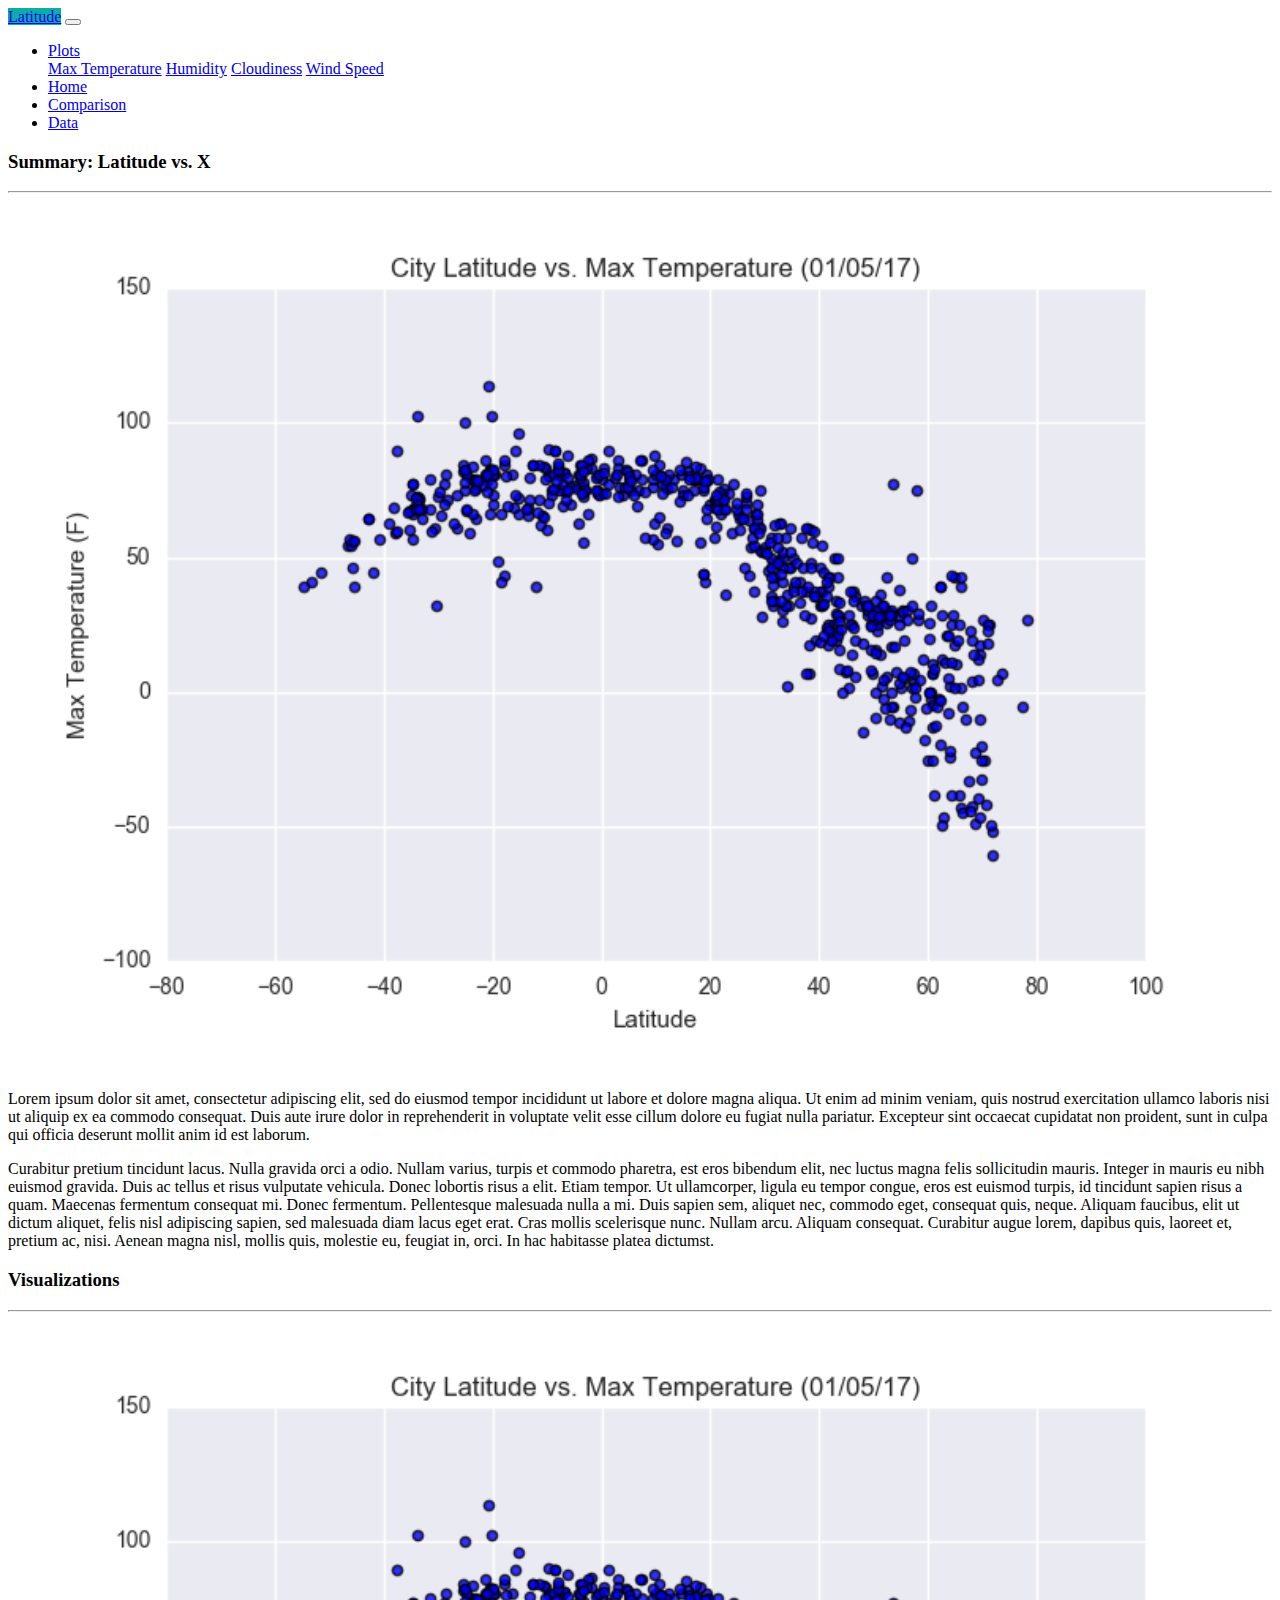
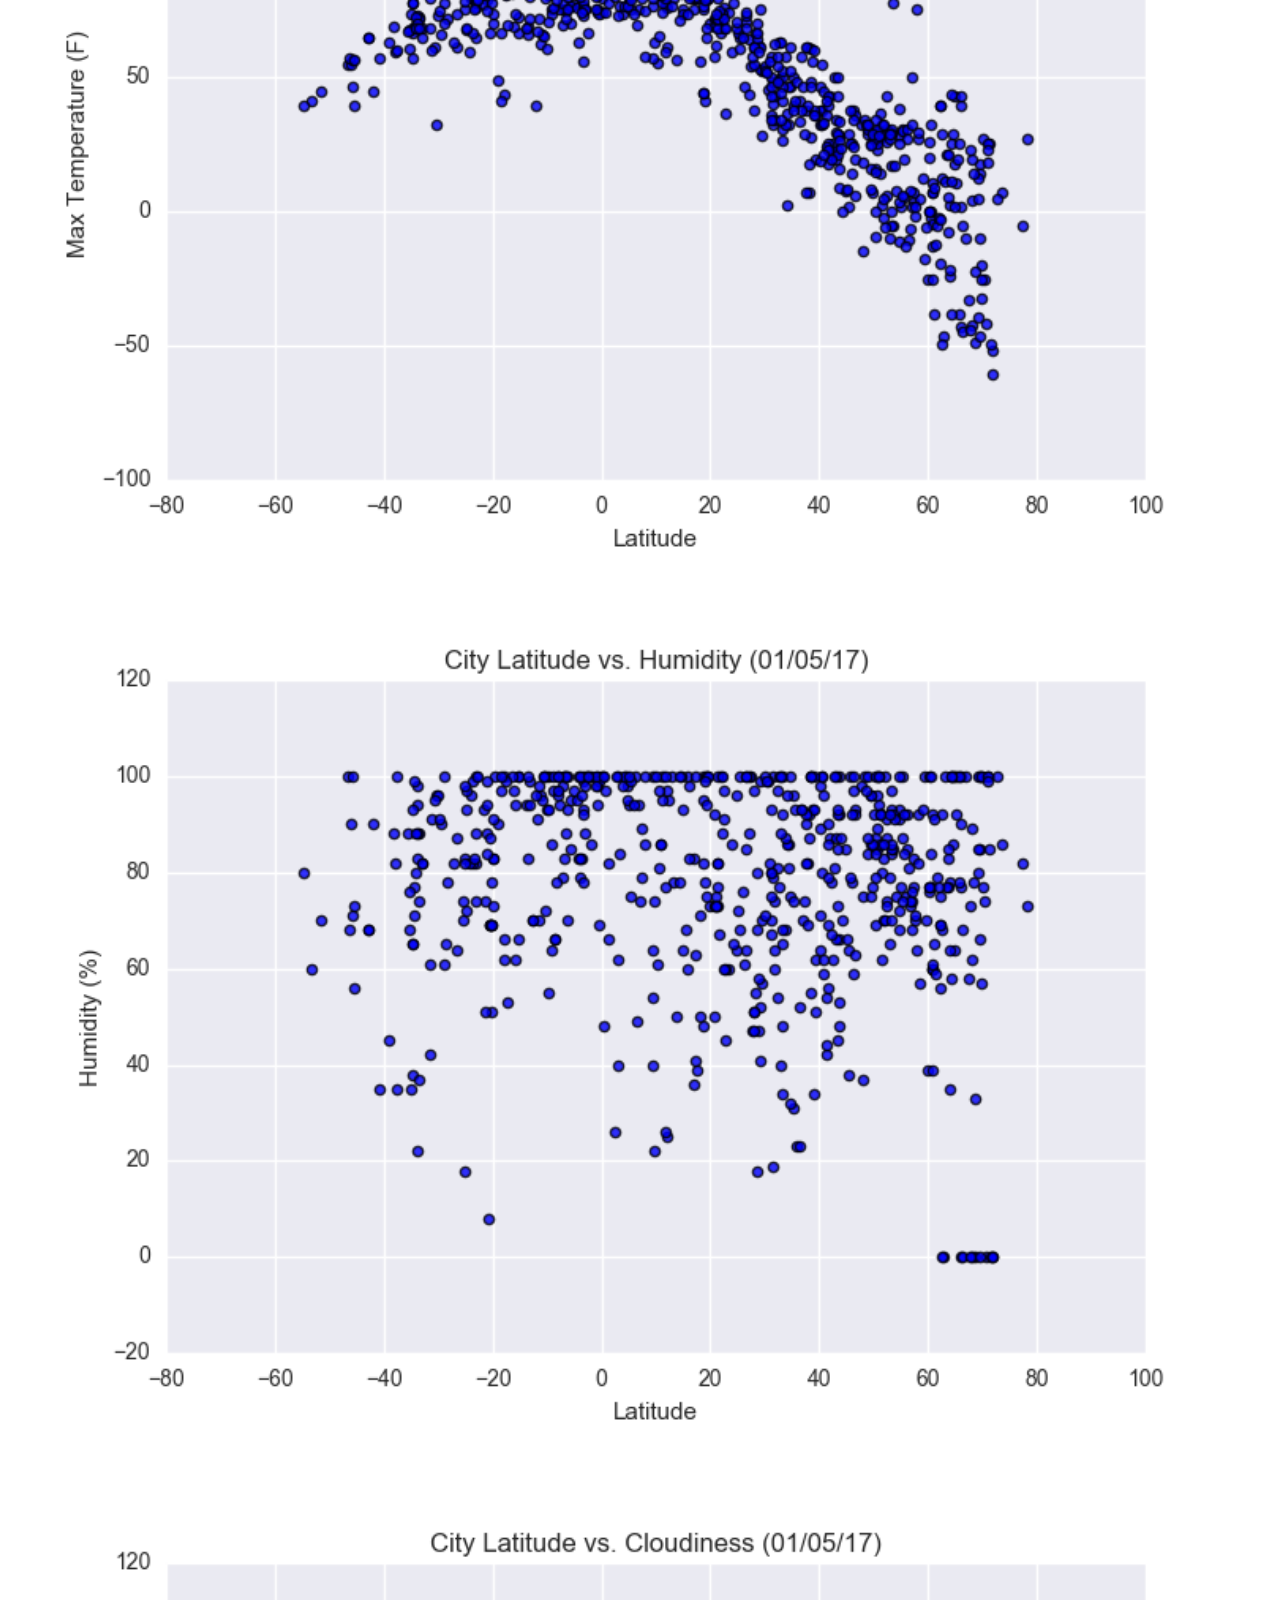
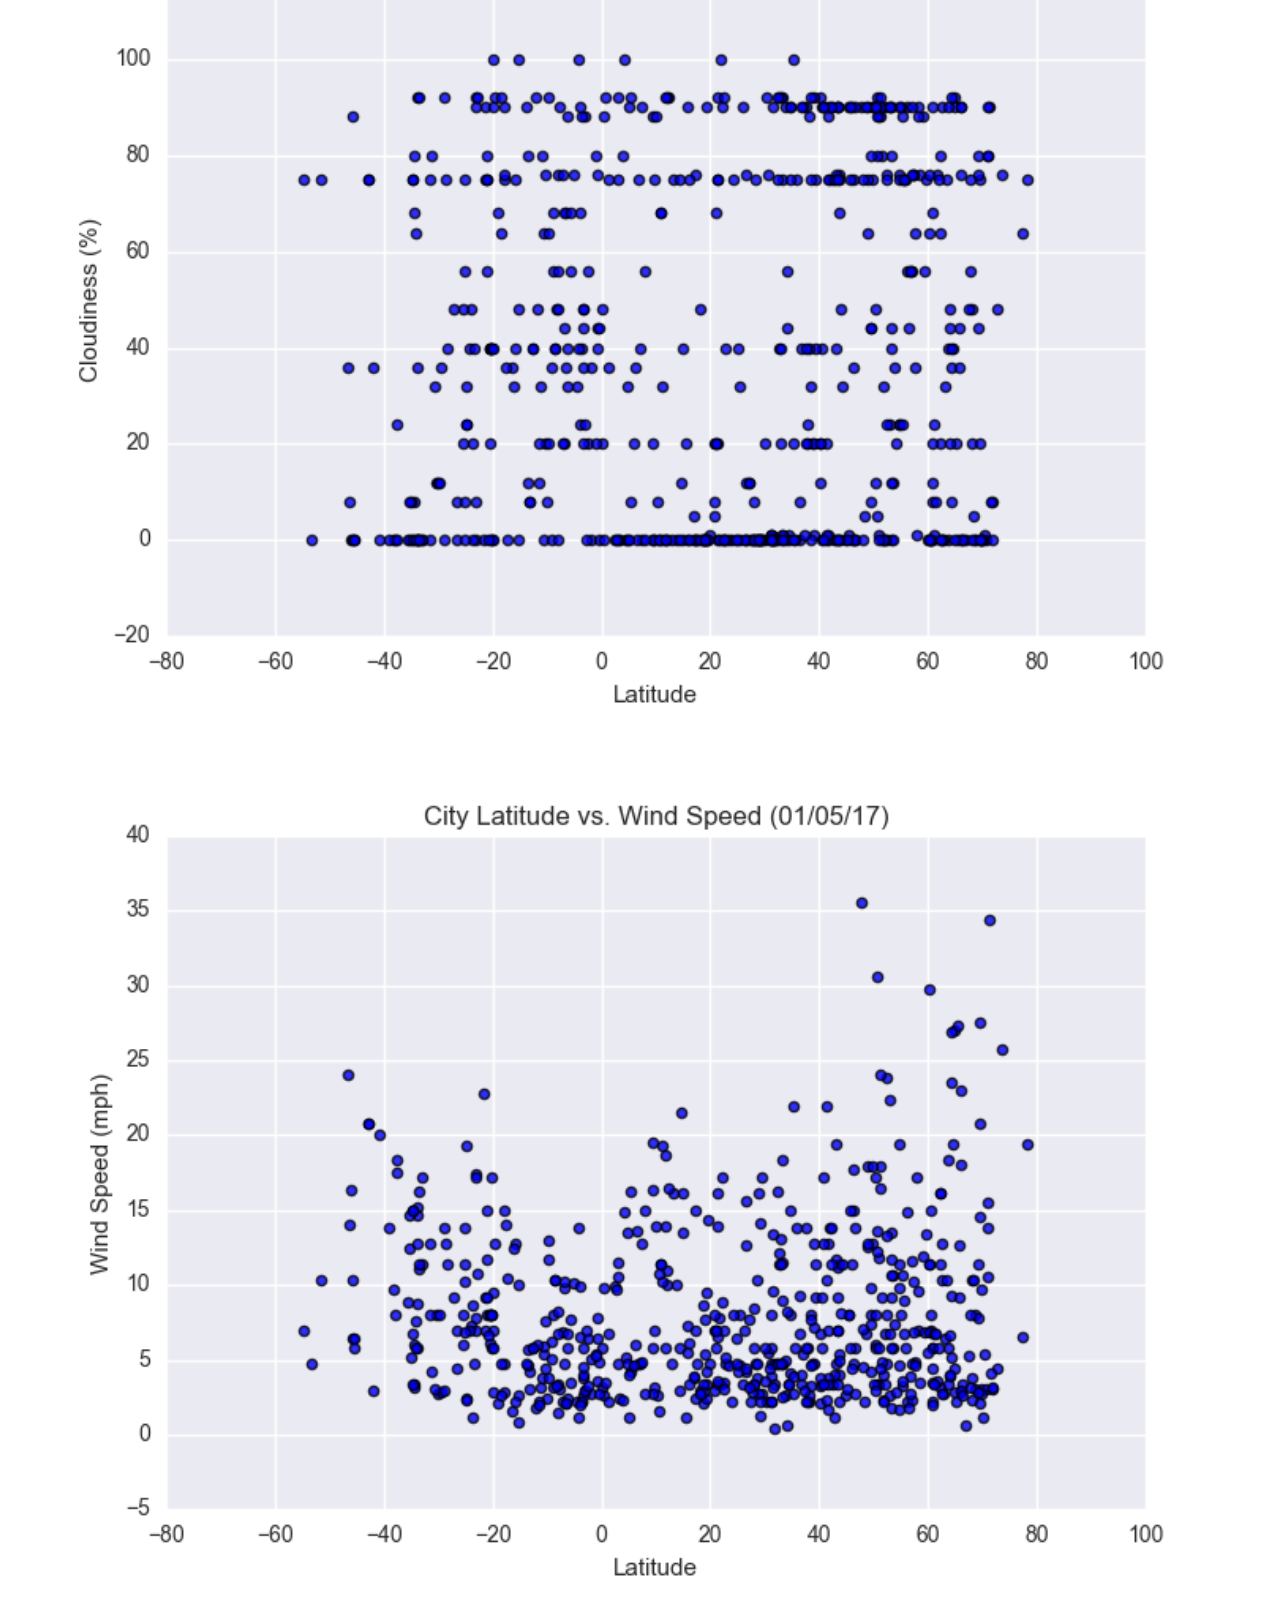
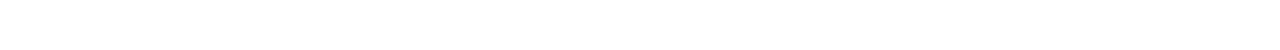
<file: index.html>
<!DOCTYPE html>

<html>
  <head>
      <title> Web Design Challenge</title>
    <link rel='stylesheet' href="style.css"></link>
    <link rel="stylesheet" href="https://stackpath.bootstrapcdn.com/bootstrap/4.5.0/css/bootstrap.min.css" integrity="sha384-9aIt2nRpC12Uk9gS9baDl411NQApFmC26EwAOH8WgZl5MYYxFfc+NcPb1dKGj7Sk" crossorigin="anonymous">

</head>
<body>
    <div class="navigation">
    <nav class="navbar navbar-expand-lg navbar-light bg-light">
        <a class="navbar-brand" style="background-color: #0BADA6;" href="index.html">Latitude</a>
        <button class="navbar-toggler" type="button" data-toggle="collapse" data-target="#navbarNavDropdown" aria-controls="navbarNavDropdown" aria-expanded="false" aria-label="Toggle navigation">
          <span class="navbar-toggler-icon"></span>
        </button>
        <div class="collapse navbar-collapse" id="navbarNavDropdown">
          <ul class="navbar-nav ml-auto">
           <li class="nav-item dropdown">
              <a class="nav-link dropdown-toggle" href="#" id="navbarDropdownMenuLink" role="button" data-toggle="dropdown" aria-haspopup="true" aria-expanded="false">
                Plots
              </a>
              <div class="dropdown-menu" aria-labelledby="navbarDropdownMenuLink">
                <a class="dropdown-item" href="viz_1.html">Max Temperature</a>
                <a class="dropdown-item" href="viz_2.html">Humidity</a>
                <a class="dropdown-item" href="viz_3.html">Cloudiness</a>
                <a class="dropdown-item" href="viz_4.html">Wind Speed</a>
              </div>
              <li class="nav-item">
                <a class="nav-link" href="index.html">Home</a>
                    <li class="nav-item">
                        <a class="nav-link" href="comparison.html">Comparison</a>
                        </li>
                        <li class="nav-item">
                        <a class="nav-link" href="cities.html">Data</a>
            </li>
          </ul>
        </div>
      </nav>
    </div>
  <div class="container">
    <div class="row">
      <div class="col-lg-5 col-md-12">
        <!-- Left box  -->
        <div class="box">
          <h3 class="title">Summary: Latitude vs. X</h3>
          <hr>
          <img src="../Resources/assets/images/Fig1.png" class="vizualization rounded float-left" alt="Max Temperature Graph" height=300, width=300>
            <p>Lorem ipsum dolor sit amet, consectetur adipiscing elit, sed do eiusmod tempor incididunt ut labore et dolore magna aliqua. Ut enim ad minim veniam, quis nostrud exercitation ullamco laboris nisi ut aliquip ex ea commodo consequat. Duis aute irure dolor in reprehenderit in voluptate velit esse cillum dolore eu fugiat nulla pariatur. Excepteur sint occaecat cupidatat non proident, sunt in culpa qui officia deserunt mollit anim id est laborum.</p>
          <p>Curabitur pretium tincidunt lacus. Nulla gravida orci a odio. Nullam varius, turpis et commodo pharetra, est eros bibendum elit, nec luctus magna felis sollicitudin mauris. Integer in mauris eu nibh euismod gravida. Duis ac tellus et risus vulputate vehicula. Donec lobortis risus a elit. Etiam tempor. Ut ullamcorper, ligula eu tempor congue, eros est euismod turpis, id tincidunt sapien risus a quam. Maecenas fermentum consequat mi. Donec fermentum. Pellentesque malesuada nulla a mi. Duis sapien sem, aliquet nec, commodo eget, consequat quis, neque. Aliquam faucibus, elit ut dictum aliquet, felis nisl adipiscing sapien, sed malesuada diam lacus eget erat. Cras mollis scelerisque nunc. Nullam arcu. Aliquam consequat. Curabitur augue lorem, dapibus quis, laoreet et, pretium ac, nisi. Aenean magna nisl, mollis quis, molestie eu, feugiat in, orci. In hac habitasse platea dictumst.</p>
        </div>
      </div>
      <div class="col-lg-7 col-md-12">
        <!-- Right Box -->
        <div class="box">
          <h3 class="title">Visualizations</h3>
          <hr>



<div class="row" style="padding-bottom: 10px;">
            <div class="row" style="padding-bottom: 10px;">
              <div class="col-6">
                <a href="viz_1.html">
                  <img class="panel" src="../Resources/assets/images/Fig1.png" alt="Max Temperature Image" height=150, width=150>
                </a>
              </div>
              <div class="col-6">
                <a href="viz_2.html">
                  <img class="panel" src="../Resources/assets/images/Fig2.png" alt="Humidity Graph" height=150, width=150>
                </a>
              </div>
            </div>

            <div class="row" style="padding-bottom: 10px;">
              <div class="col-6">
                <a href="viz_3.html">
                  <img class="panel" src="../Resources/assets/images/Fig3.png" alt="Cloudiness Graph" height=150, width=150>
                </a>
              </div>
              <div class="col-6">
                <a href="viz_4.html">
                  <img class="panel" src="../Resources/assets/images/Fig4.png" alt="Wind Speed Graph" height=150, width=150>
                </a>
              </div>





<script src="https://code.jquery.com/jquery-3.5.1.slim.min.js" integrity="sha384-DfXdz2htPH0lsSSs5nCTpuj/zy4C+OGpamoFVy38MVBnE+IbbVYUew+OrCXaRkfj" crossorigin="anonymous"></script>
<script src="https://cdn.jsdelivr.net/npm/popper.js@1.16.0/dist/umd/popper.min.js" integrity="sha384-Q6E9RHvbIyZFJoft+2mJbHaEWldlvI9IOYy5n3zV9zzTtmI3UksdQRVvoxMfooAo" crossorigin="anonymous"></script>
<script src="https://stackpath.bootstrapcdn.com/bootstrap/4.5.0/js/bootstrap.min.js" integrity="sha384-OgVRvuATP1z7JjHLkuOU7Xw704+h835Lr+6QL9UvYjZE3Ipu6Tp75j7Bh/kR0JKI" crossorigin="anonymous"></script>

</body>
</html>
</file>
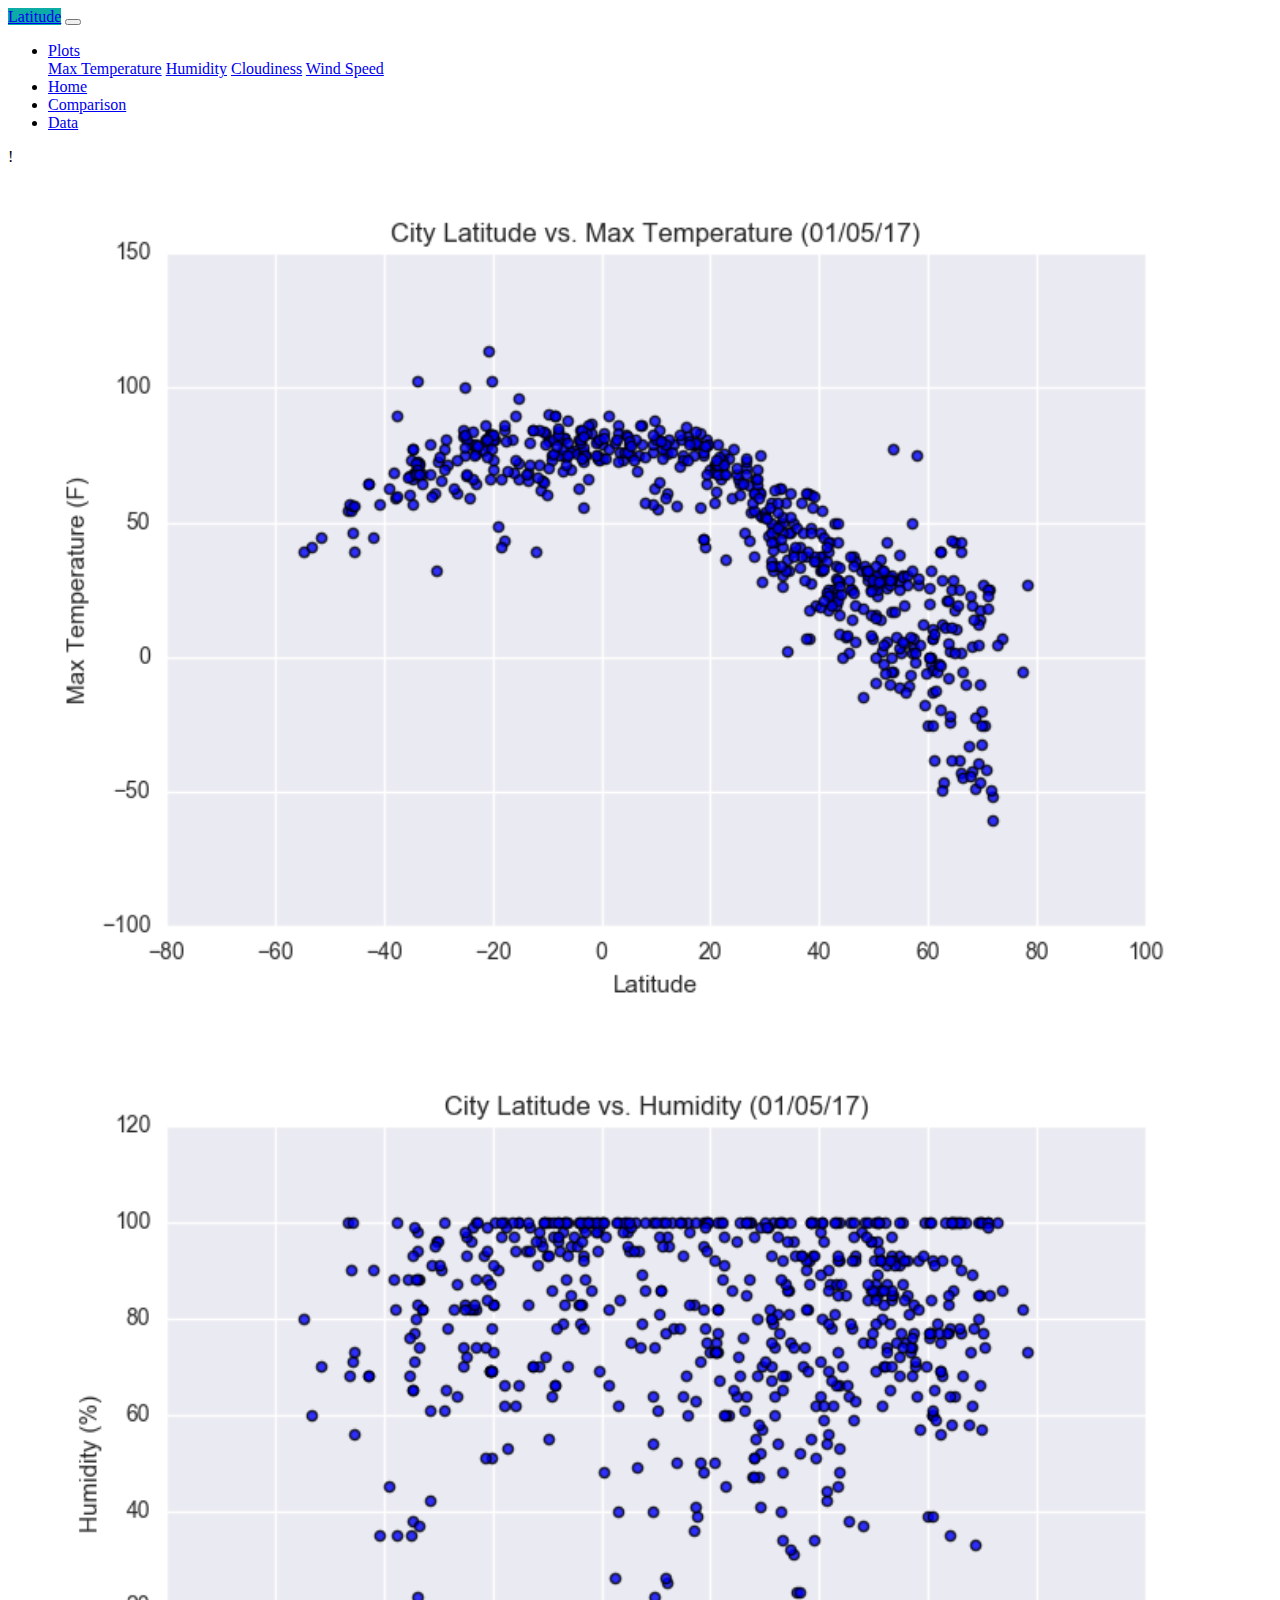
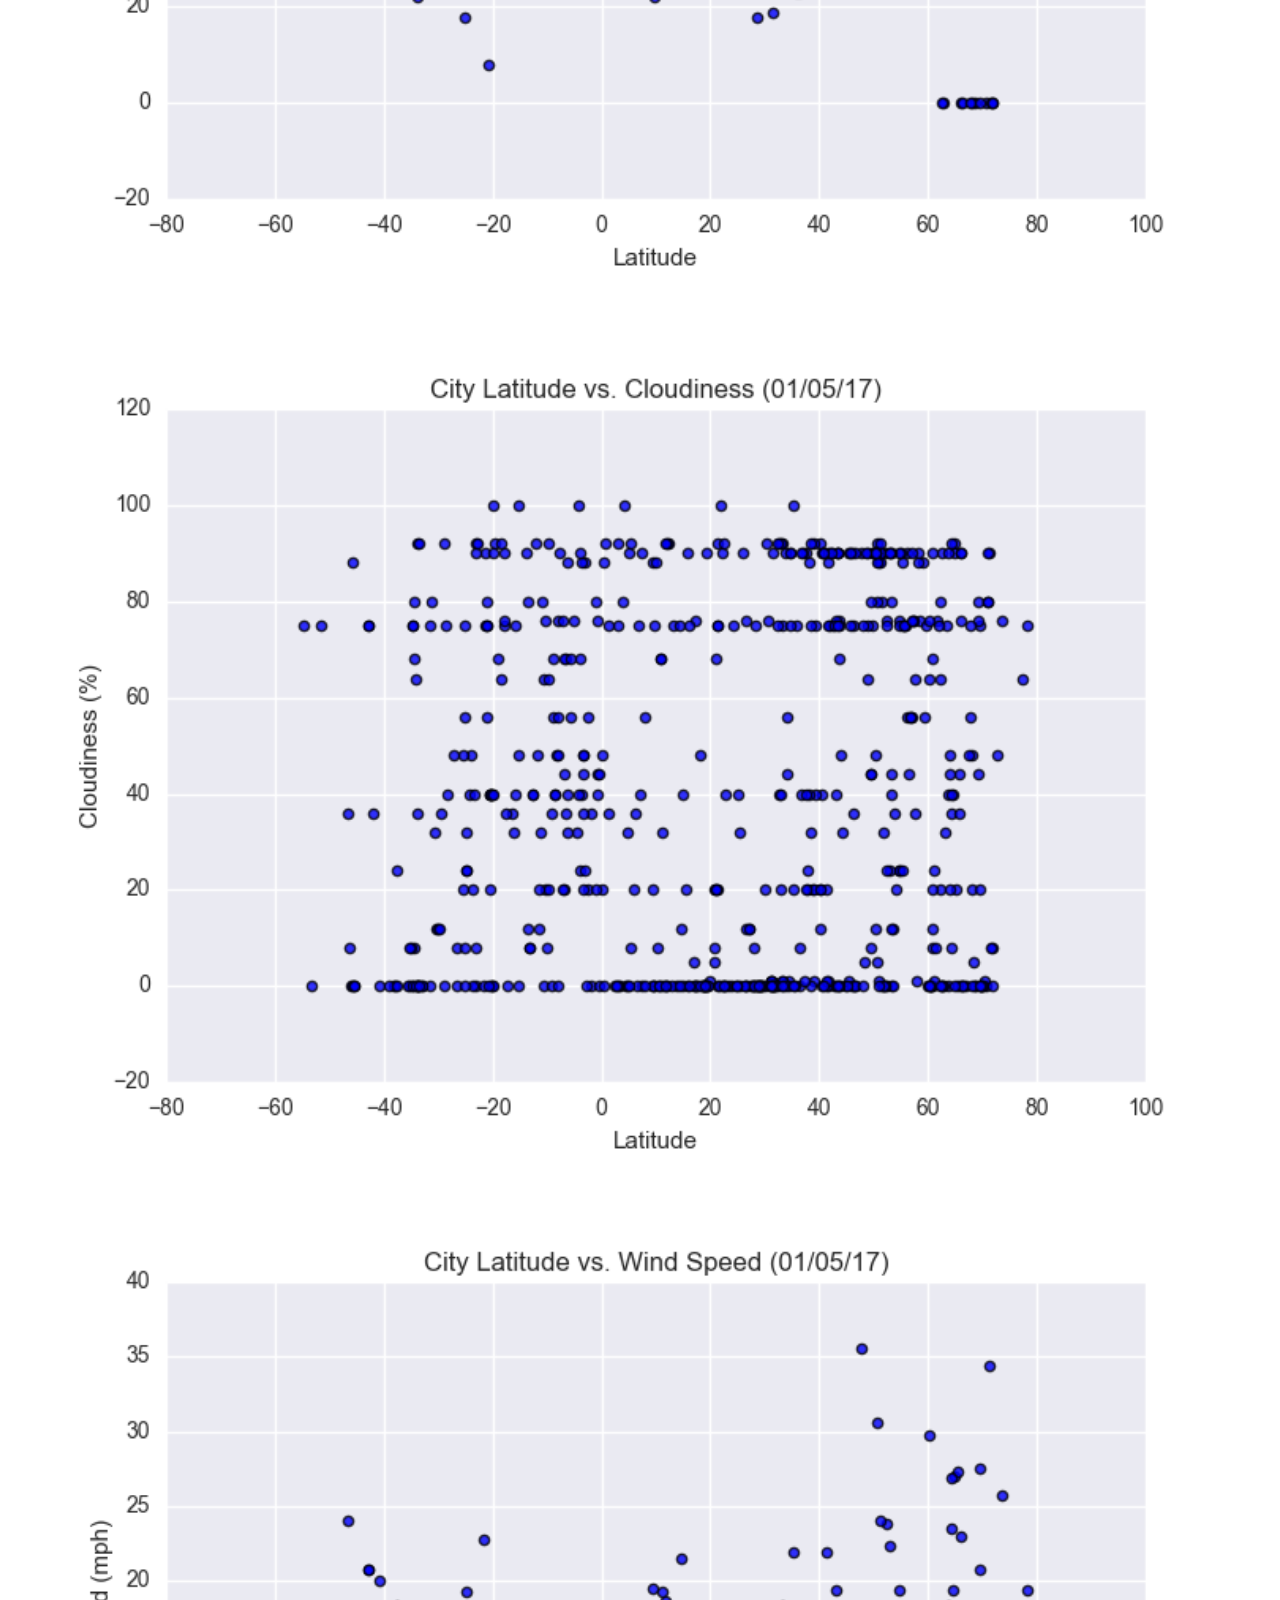
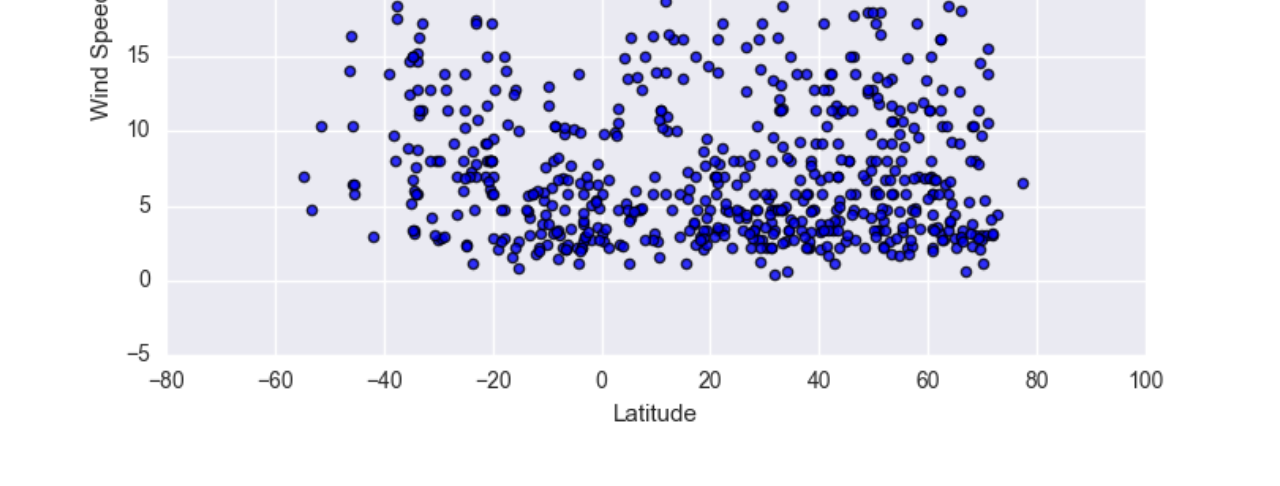
<file: comparison.html>
<!DOCTYPE html>

<html>
  <head>
      <title> Web Design Challenge</title>
    <link rel='stylesheet' href="style.css"></link>
    <link rel="stylesheet" href="https://stackpath.bootstrapcdn.com/bootstrap/4.5.0/css/bootstrap.min.css" integrity="sha384-9aIt2nRpC12Uk9gS9baDl411NQApFmC26EwAOH8WgZl5MYYxFfc+NcPb1dKGj7Sk" crossorigin="anonymous">

<!--Comparison page

-->
</head>
<body>
    <nav class="navbar navbar-expand-lg navbar-light bg-light">
        <a class="navbar-brand" style="background-color: #0BADA6;" href="index.html">Latitude</a>
        <button class="navbar-toggler" type="button" data-toggle="collapse" data-target="#navbarNavDropdown" aria-controls="navbarNavDropdown" aria-expanded="false" aria-label="Toggle navigation">
          <span class="navbar-toggler-icon"></span>
        </button>
        <div class="collapse navbar-collapse" id="navbarNavDropdown">
          <ul class="navbar-nav ml-auto">
           <li class="nav-item dropdown">
              <a class="nav-link dropdown-toggle" href="#" id="navbarDropdownMenuLink" role="button" data-toggle="dropdown" aria-haspopup="true" aria-expanded="false">
                Plots
              </a>
              <div class="dropdown-menu" aria-labelledby="navbarDropdownMenuLink">
                <a class="dropdown-item" href="viz_1.html">Max Temperature</a>
                <a class="dropdown-item" href="viz_2.html">Humidity</a>
                <a class="dropdown-item" href="viz_3.html">Cloudiness</a>
                <a class="dropdown-item" href="viz_4.html">Wind Speed</a>
              </div>
              <li class="nav-item">
                <a class="nav-link" href="index.html">Home</a>
                    <li class="nav-item">
                        <a class="nav-link" href="comparison.html">Comparison</a>
                        </li>
                        <li class="nav-item">
                        <a class="nav-link" href="cities.html">Data</a>
            </li>
          </ul>
        </div>
      </nav>

!

<div class="row" style="padding-bottom: 10px;">
  <div class="col-6">
    <a href="viz_1.html">
      <img class="panel" src="../Resources/assets/images/Fig1.png" alt="Max Temperature Image" height=150, width=150>
    </a>
  </div>
  <div class="col-6">
    <a href="viz_2.html">
      <img class="panel" src="../Resources/assets/images/Fig2.png" alt="Humidity Graph" height=150, width=150>
    </a>
  </div>
</div>

<div class="row" style="padding-bottom: 10px;">
  <div class="col-6">
    <a href="viz_3.html">
      <img class="panel" src="../Resources/assets/images/Fig3.png" alt="Cloudiness Graph" height=150, width=150>
    </a>
  </div>
  <div class="col-6">
    <a href="viz_4.html">
      <img class="panel" src="../Resources/assets/images/Fig4.png" alt="Wind Speed Graph" height=150, width=150>
    </a>
  </div>



<script src="https://code.jquery.com/jquery-3.5.1.slim.min.js" integrity="sha384-DfXdz2htPH0lsSSs5nCTpuj/zy4C+OGpamoFVy38MVBnE+IbbVYUew+OrCXaRkfj" crossorigin="anonymous"></script>
<script src="https://cdn.jsdelivr.net/npm/popper.js@1.16.0/dist/umd/popper.min.js" integrity="sha384-Q6E9RHvbIyZFJoft+2mJbHaEWldlvI9IOYy5n3zV9zzTtmI3UksdQRVvoxMfooAo" crossorigin="anonymous"></script>
<script src="https://stackpath.bootstrapcdn.com/bootstrap/4.5.0/js/bootstrap.min.js" integrity="sha384-OgVRvuATP1z7JjHLkuOU7Xw704+h835Lr+6QL9UvYjZE3Ipu6Tp75j7Bh/kR0JKI" crossorigin="anonymous"></script>

</body>
</html>
</file>
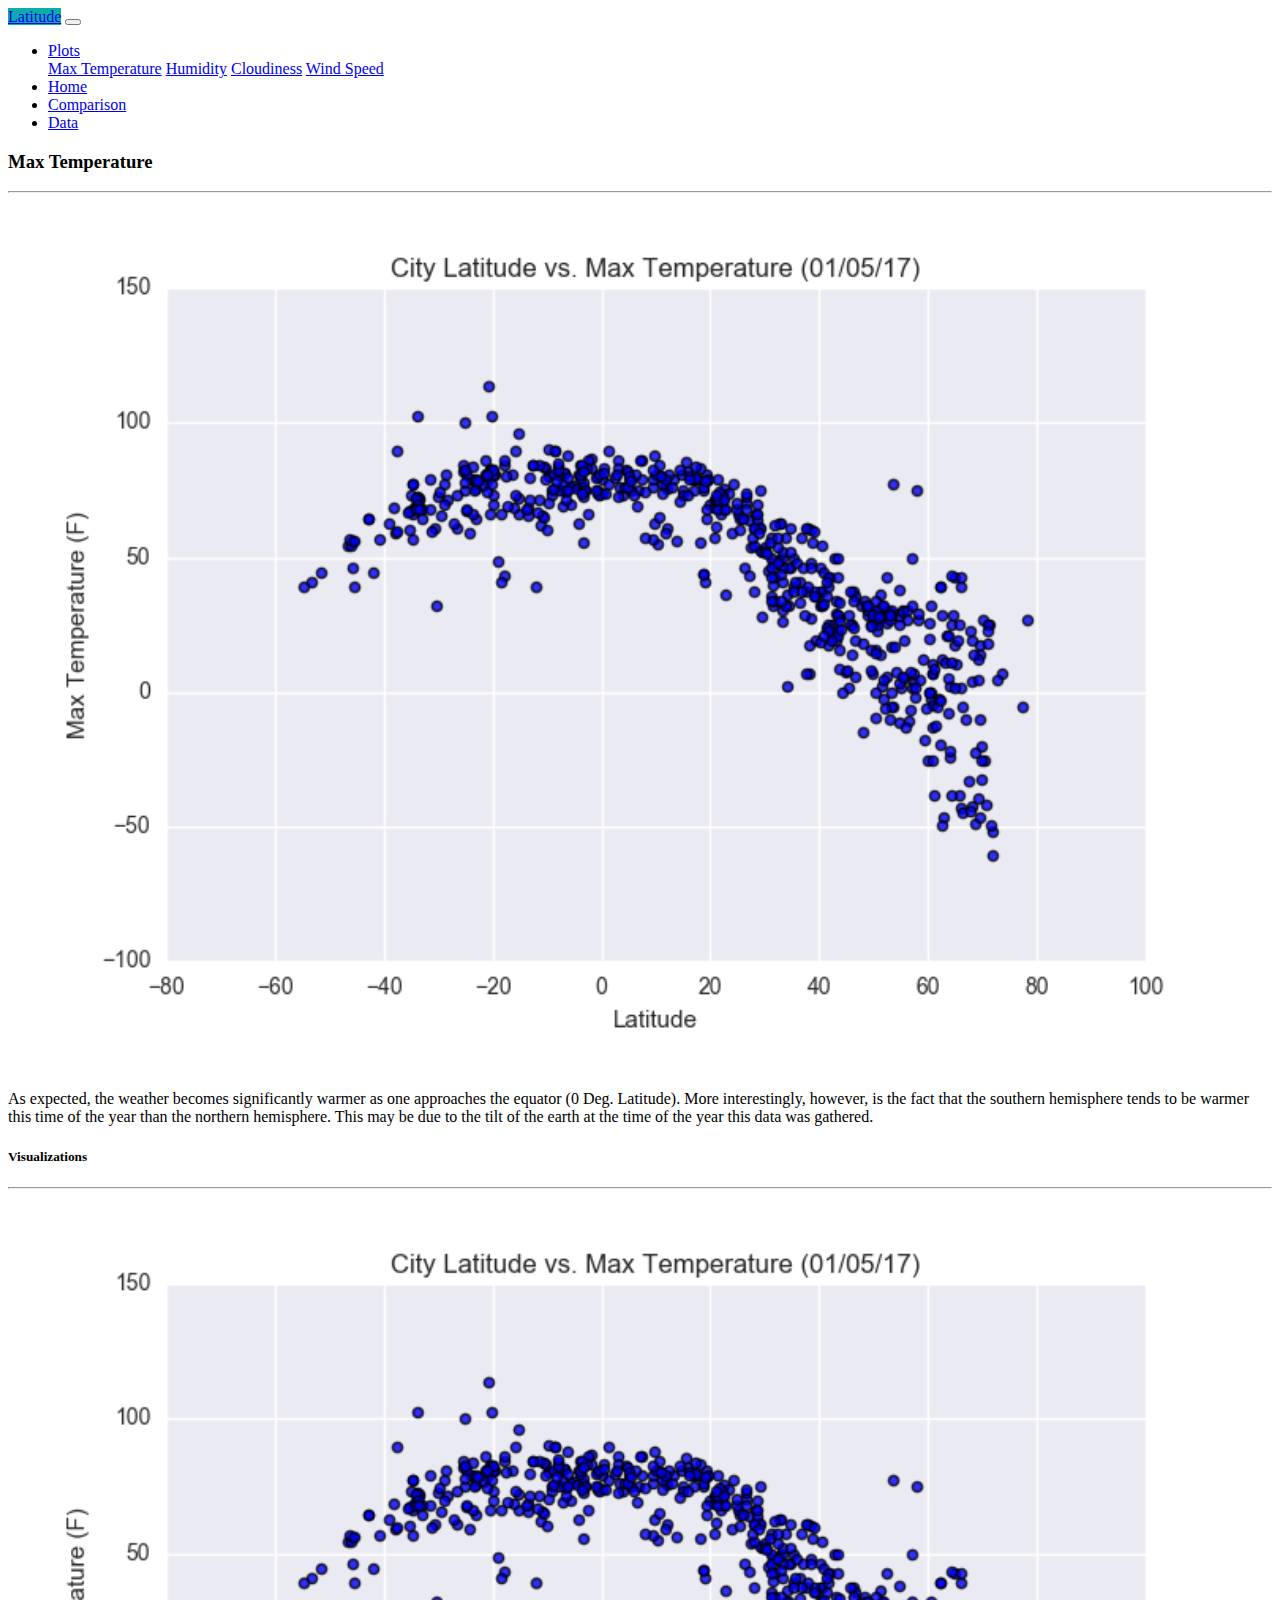
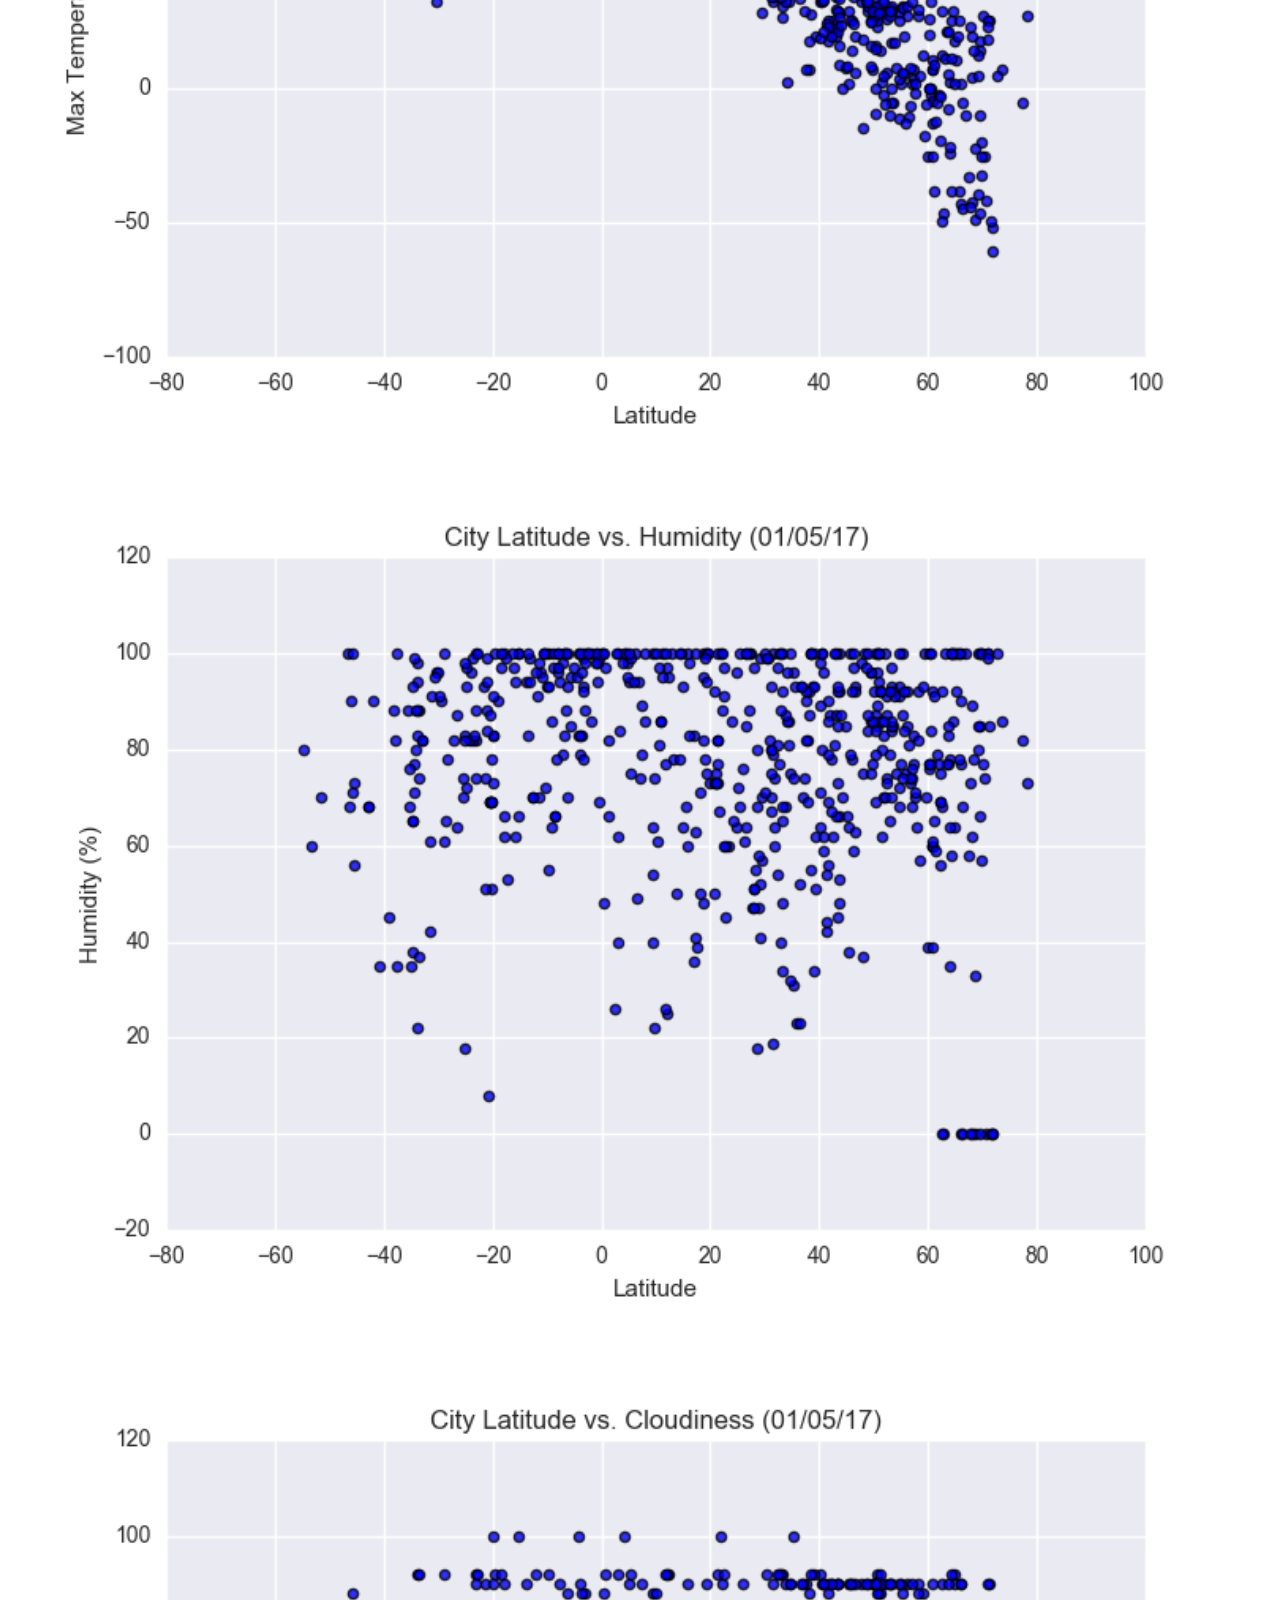
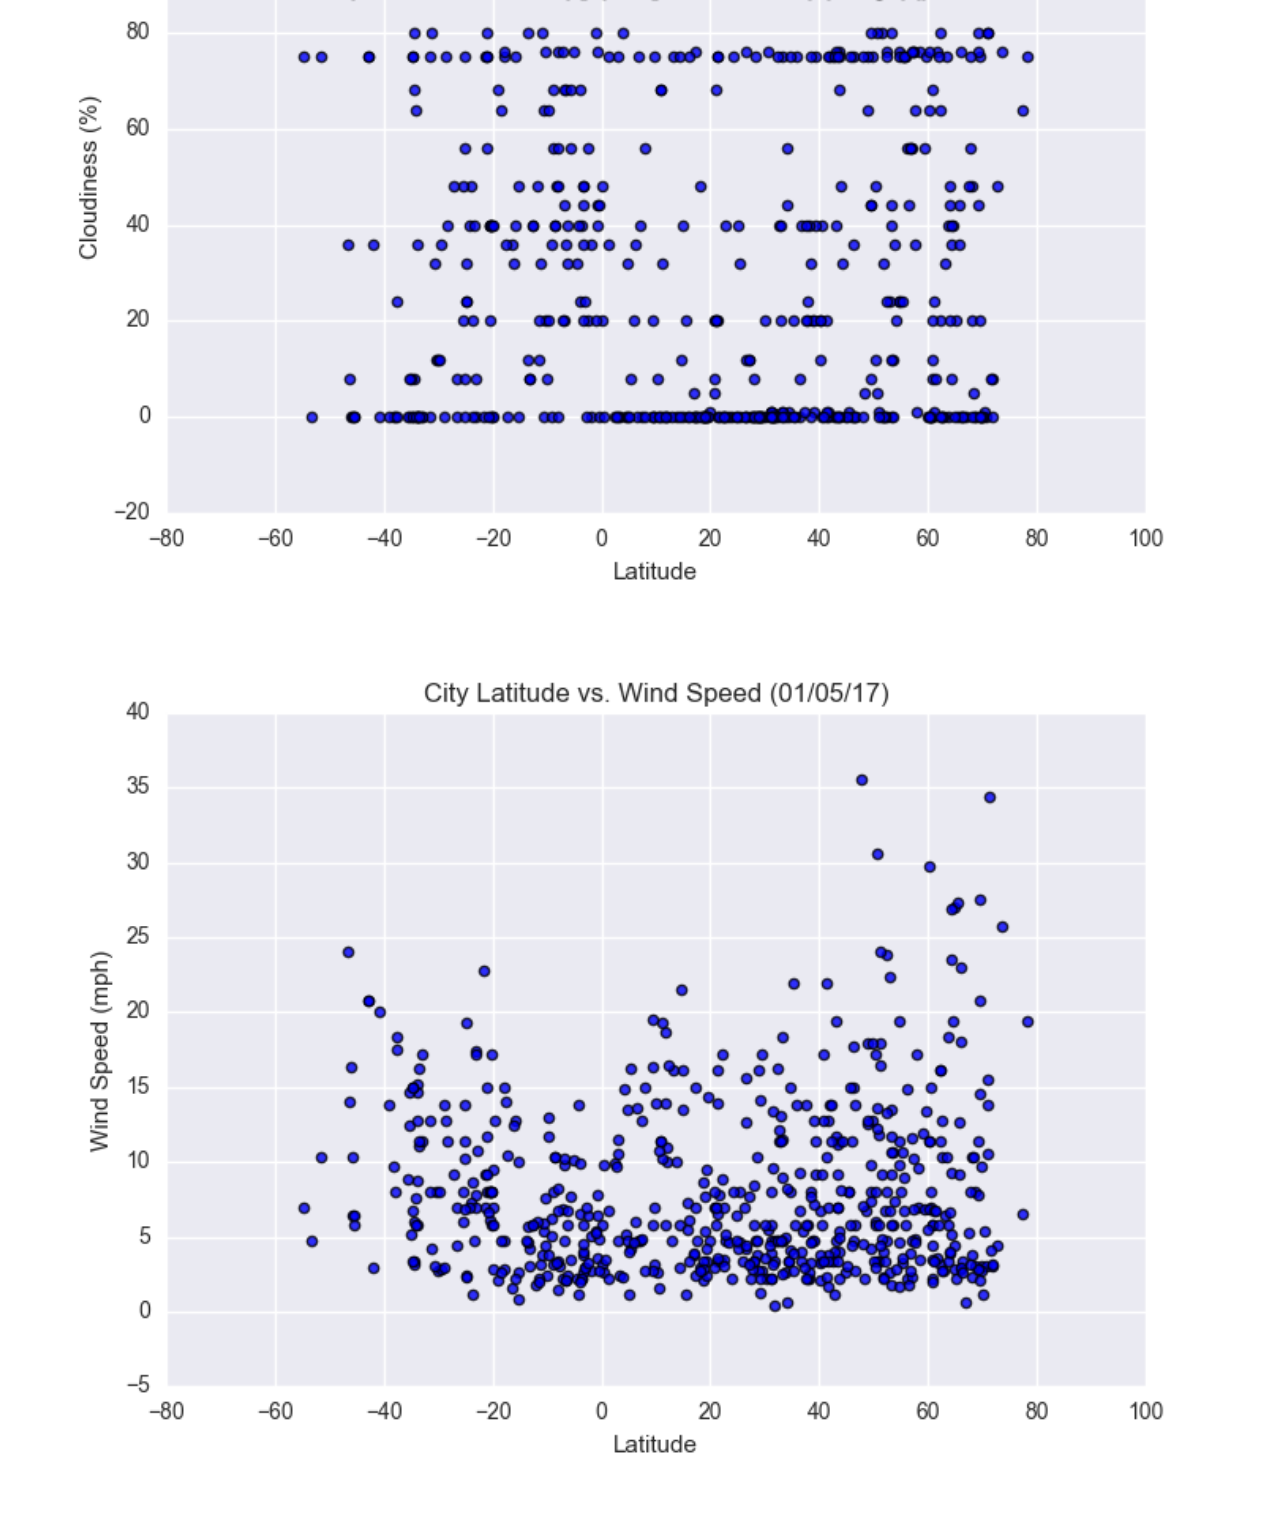
<file: viz_1.html>
<!DOCTYPE html>

<html>
  <head>
      <title> Web Design Challenge</title>
    <link rel='stylesheet' href="style.css"></link>
    <link rel="stylesheet" href="https://stackpath.bootstrapcdn.com/bootstrap/4.5.0/css/bootstrap.min.css" integrity="sha384-9aIt2nRpC12Uk9gS9baDl411NQApFmC26EwAOH8WgZl5MYYxFfc+NcPb1dKGj7Sk" crossorigin="anonymous">

<!--Descriptive Title and heading tag.
    Paragraph describing the plot

-->
</head>
<body>
    <nav class="navbar navbar-expand-lg navbar-light bg-light">
        <a class="navbar-brand" style="background-color: #0BADA6;" href="index.html">Latitude</a>
        <button class="navbar-toggler" type="button" data-toggle="collapse" data-target="#navbarNavDropdown" aria-controls="navbarNavDropdown" aria-expanded="false" aria-label="Toggle navigation">
          <span class="navbar-toggler-icon"></span>
        </button>
        <div class="collapse navbar-collapse" id="navbarNavDropdown">
          <ul class="navbar-nav ml-auto">
           <li class="nav-item dropdown">
              <a class="nav-link dropdown-toggle" href="#" id="navbarDropdownMenuLink" role="button" data-toggle="dropdown" aria-haspopup="true" aria-expanded="false">
                Plots
              </a>
              <div class="dropdown-menu" aria-labelledby="navbarDropdownMenuLink">
                <a class="dropdown-item" href="viz_1.html">Max Temperature</a>
                <a class="dropdown-item" href="viz_2.html">Humidity</a>
                <a class="dropdown-item" href="viz_3.html">Cloudiness</a>
                <a class="dropdown-item" href="viz_4.html">Wind Speed</a>
              </div>
              <li class="nav-item">
                <a class="nav-link" href="index.html">Home</a>
                    <li class="nav-item">
                        <a class="nav-link" href="comparison.html">Comparison</a>
                        </li>
                        <li class="nav-item">
                        <a class="nav-link" href="cities.html">Data</a>
            </li>
          </ul>
        </div>
      </nav>


      <div class="container">
        <div class="row">
          <div class="col-lg-7 col-md-12">
            <!-- Left box  -->
            <div class="box">
              <h3 class="title">Max Temperature</h3>
              <hr>
              <img src="../../Resources/assets/images/Fig1.png" class="vizualization rounded float-left" alt="Temperature Graph" height=600, width=700>
              <p>As expected, the weather becomes significantly warmer as one approaches the equator (0 Deg. Latitude).
                More interestingly, however, is the fact that the southern hemisphere tends to be warmer this time of the
                year than the northern hemisphere. This may be due to the tilt of the earth at the time of the year this
                data was gathered.</p>
            </div>
          </div>
          <div class="col-lg-5 col-md-12">
            <!-- Right Box -->
            <div class="box">
              <h5 class="title">Visualizations</h5>
              <hr>
    
    
    
    <div class="row" style="padding-bottom: 10px;">
        <div class="row" style="padding-bottom: 10px;">
          <div class="col-6">
            <a href="viz_1.html">
              <img class="panel" src="../Resources/assets/images/Fig1.png" alt="Max Temperature Image" height=150, width=150>
            </a>
          </div>
          <div class="col-6">
            <a href="viz_2.html">
              <img class="panel" src="../Resources/assets/images/Fig2.png" alt="Humidity Graph" height=150, width=150>
            </a>
          </div>
        </div>

        <div class="row" style="padding-bottom: 10px;">
          <div class="col-6">
            <a href="viz_3.html">
              <img class="panel" src="../Resources/assets/images/Fig3.png" alt="Cloudiness Graph" height=150, width=150>
            </a>
          </div>
          <div class="col-6">
            <a href="viz_4.html">
              <img class="panel" src="../Resources/assets/images/Fig4.png" alt="Wind Speed Graph" height=150, width=150>
            </a>
          </div>
    
    
    
      


<script src="https://code.jquery.com/jquery-3.5.1.slim.min.js" integrity="sha384-DfXdz2htPH0lsSSs5nCTpuj/zy4C+OGpamoFVy38MVBnE+IbbVYUew+OrCXaRkfj" crossorigin="anonymous"></script>
<script src="https://cdn.jsdelivr.net/npm/popper.js@1.16.0/dist/umd/popper.min.js" integrity="sha384-Q6E9RHvbIyZFJoft+2mJbHaEWldlvI9IOYy5n3zV9zzTtmI3UksdQRVvoxMfooAo" crossorigin="anonymous"></script>
<script src="https://stackpath.bootstrapcdn.com/bootstrap/4.5.0/js/bootstrap.min.js" integrity="sha384-OgVRvuATP1z7JjHLkuOU7Xw704+h835Lr+6QL9UvYjZE3Ipu6Tp75j7Bh/kR0JKI" crossorigin="anonymous"></script>

</body>
</html>
</file>
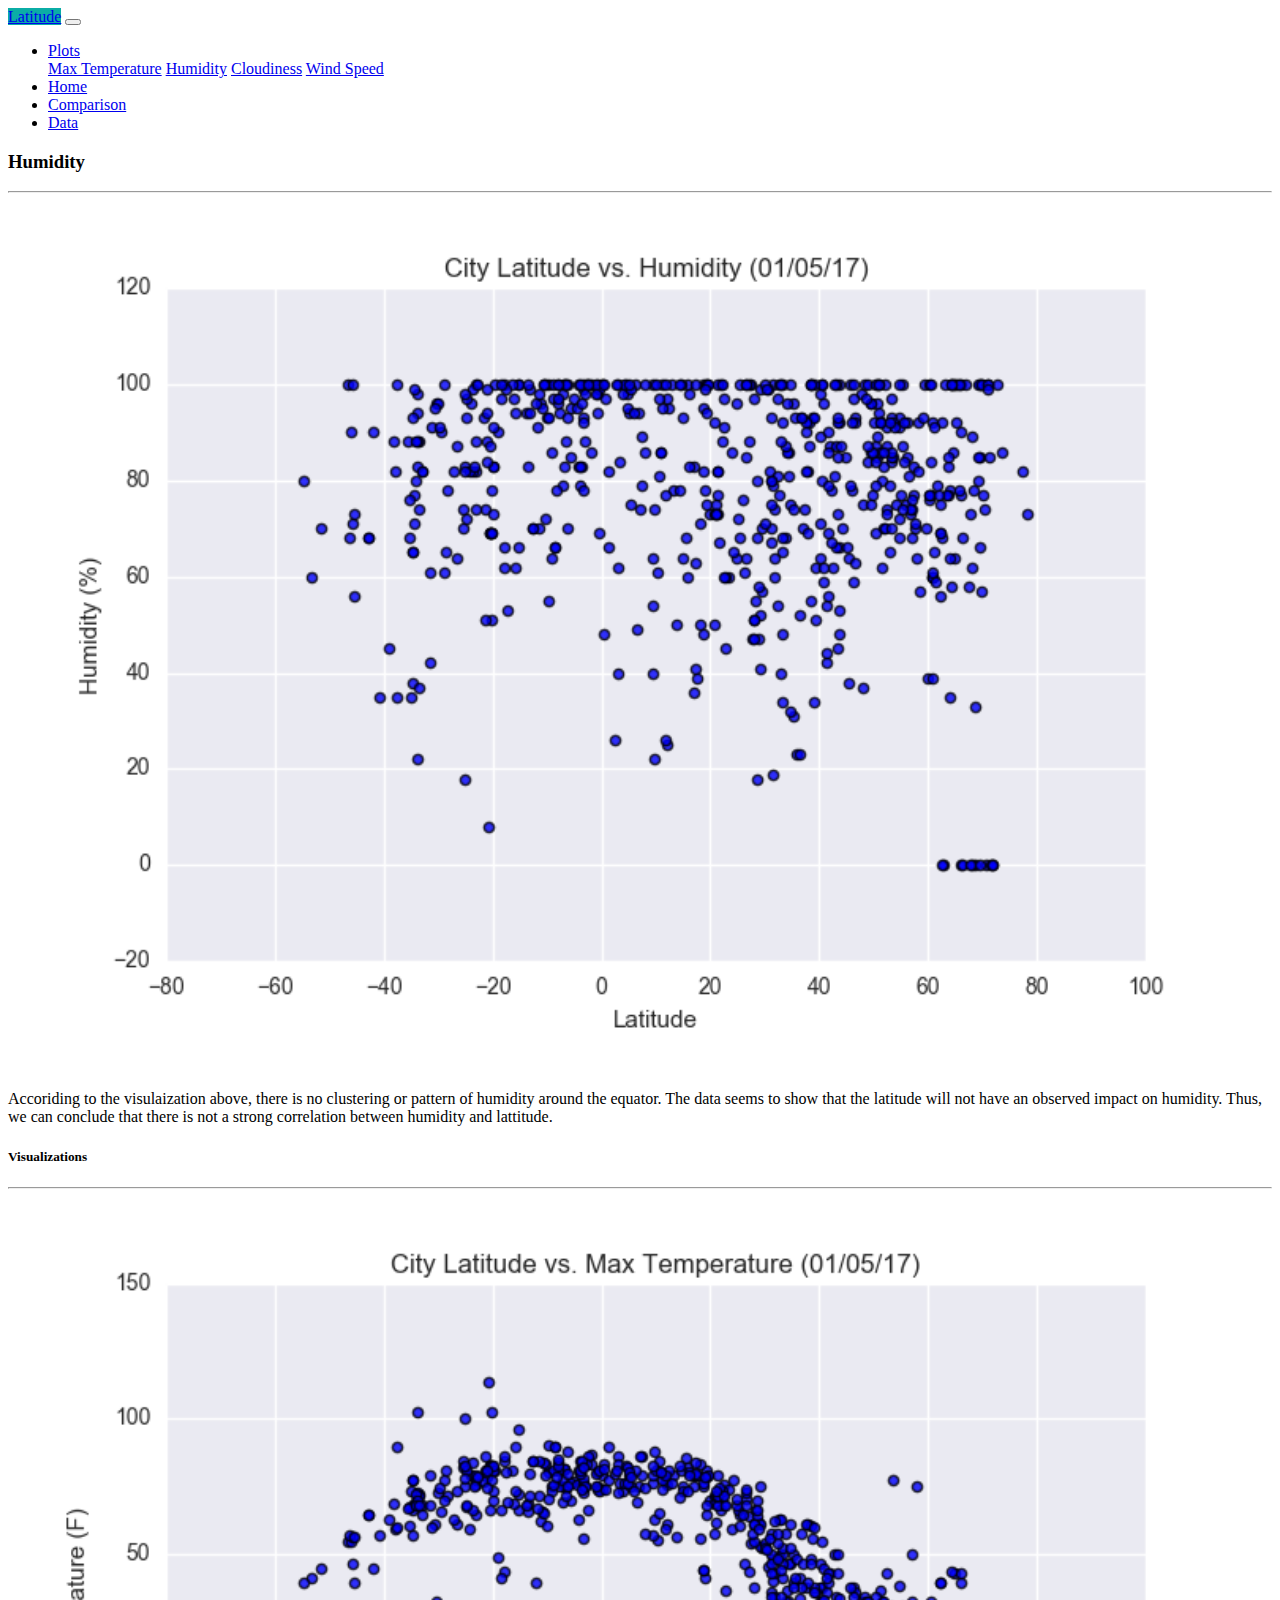
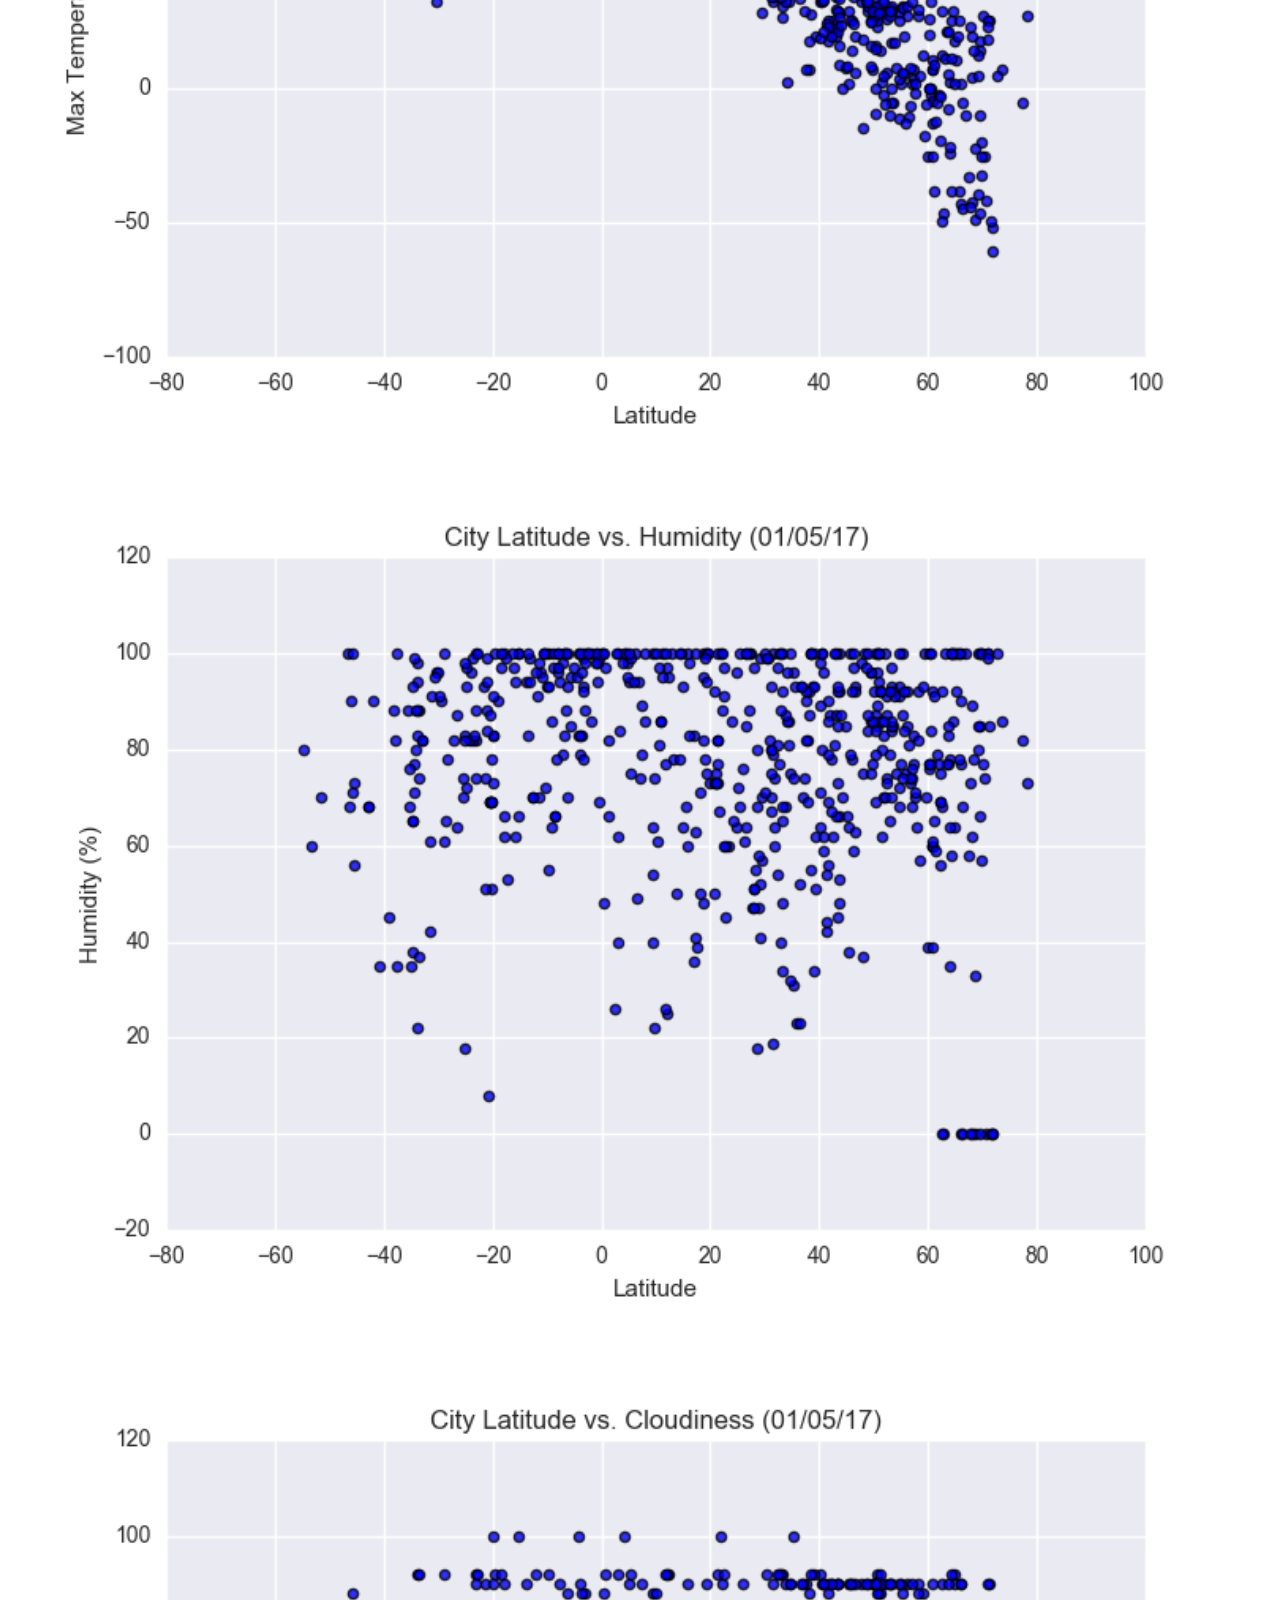
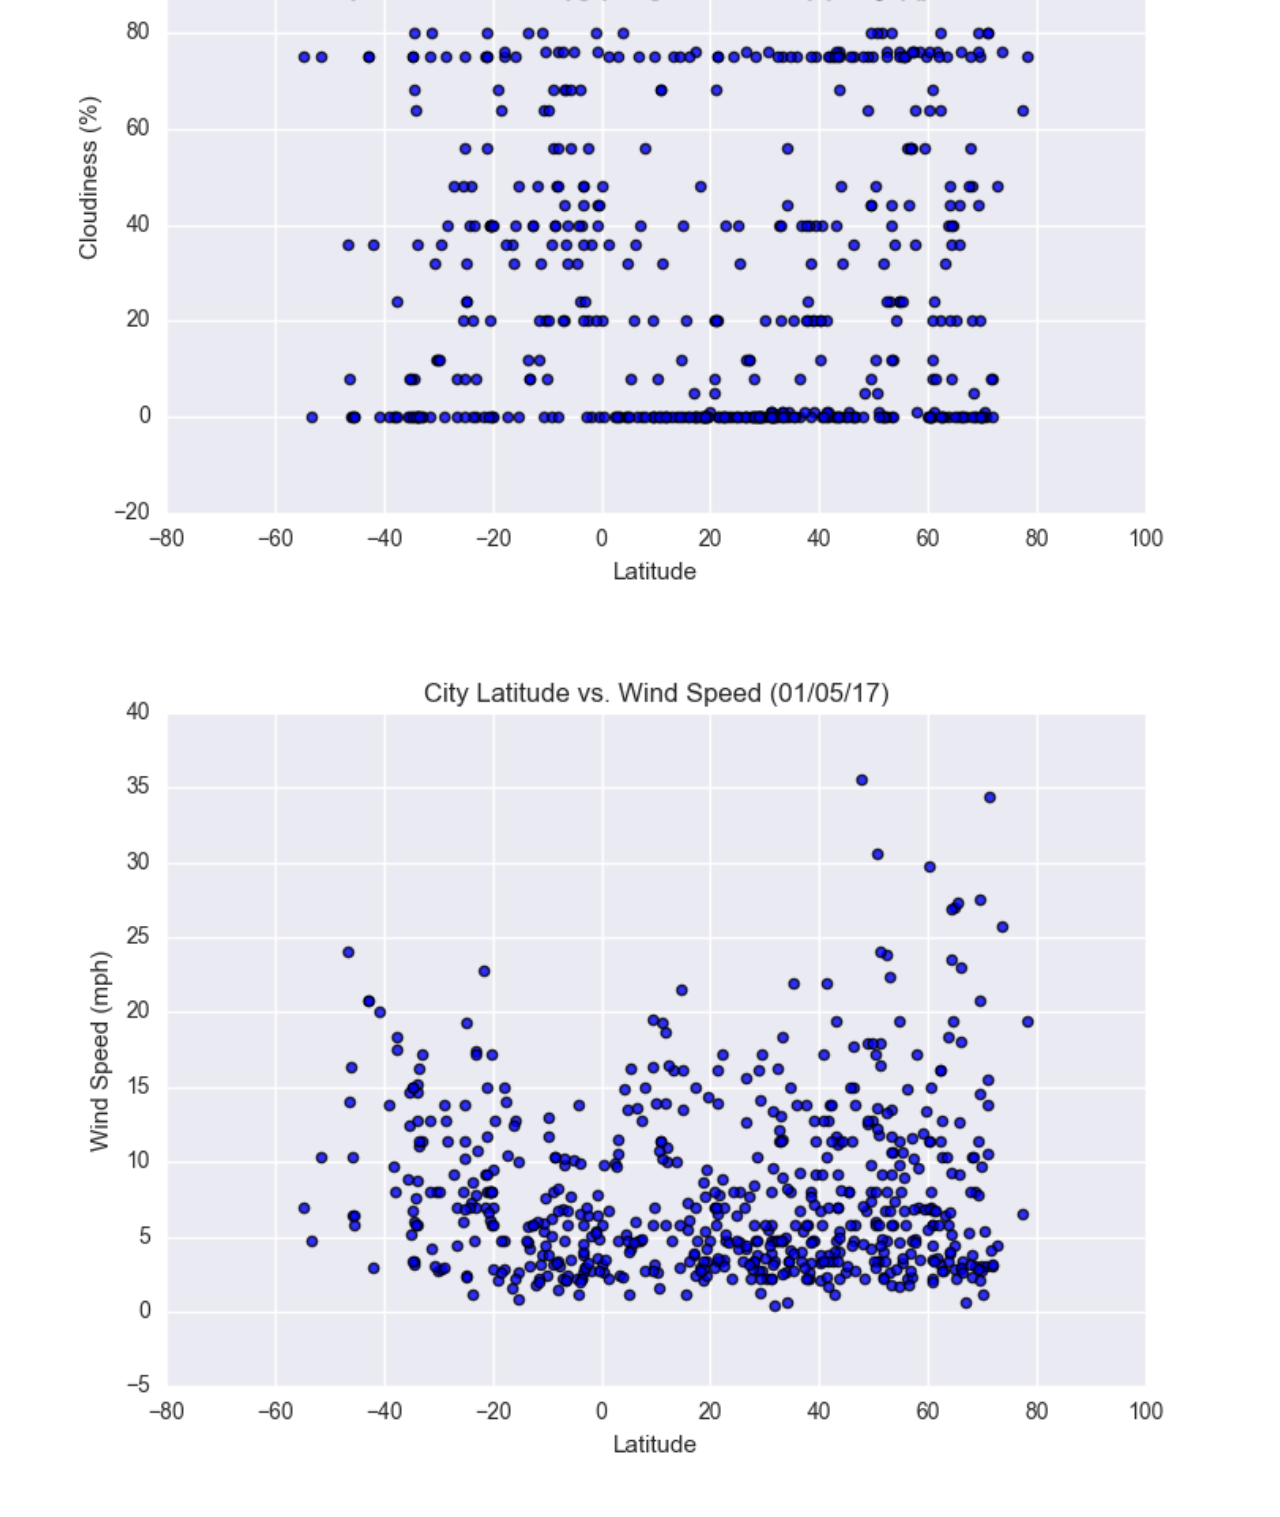
<file: viz_2.html>
<!DOCTYPE html>

<html>
  <head>
      <title> Web Design Challenge</title>
    <link rel='stylesheet' href="style.css"></link>
    <link rel="stylesheet" href="https://stackpath.bootstrapcdn.com/bootstrap/4.5.0/css/bootstrap.min.css" integrity="sha384-9aIt2nRpC12Uk9gS9baDl411NQApFmC26EwAOH8WgZl5MYYxFfc+NcPb1dKGj7Sk" crossorigin="anonymous">

<!--Descriptive Title and heading tag.
    Paragraph describing the plot

-->
</head>
<body>
    <nav class="navbar navbar-expand-lg navbar-light bg-light">
        <a class="navbar-brand" style="background-color: #0BADA6;" href="index.html">Latitude</a>
        <button class="navbar-toggler" type="button" data-toggle="collapse" data-target="#navbarNavDropdown" aria-controls="navbarNavDropdown" aria-expanded="false" aria-label="Toggle navigation">
          <span class="navbar-toggler-icon"></span>
        </button>
        <div class="collapse navbar-collapse" id="navbarNavDropdown">
          <ul class="navbar-nav ml-auto">
           <li class="nav-item dropdown">
              <a class="nav-link dropdown-toggle" href="#" id="navbarDropdownMenuLink" role="button" data-toggle="dropdown" aria-haspopup="true" aria-expanded="false">
                Plots
              </a>
              <div class="dropdown-menu" aria-labelledby="navbarDropdownMenuLink">
                <a class="dropdown-item" href="viz_1.html">Max Temperature</a>
                <a class="dropdown-item" href="viz_2.html">Humidity</a>
                <a class="dropdown-item" href="viz_3.html">Cloudiness</a>
                <a class="dropdown-item" href="viz_4.html">Wind Speed</a>
              </div>
              <li class="nav-item">
                <a class="nav-link" href="index.html">Home</a>
                    <li class="nav-item">
                        <a class="nav-link" href="comparison.html">Comparison</a>
                        </li>
                        <li class="nav-item">
                        <a class="nav-link" href="cities.html">Data</a>
            </li>
          </ul>
        </div>
      </nav>


      <div class="container">
        <div class="row">
          <div class="col-lg-7 col-md-12">
            <!-- Left box  -->
            <div class="box">
              <h3 class="title">Humidity</h3>
              <hr>
              <img src="../../Resources/assets/images/Fig2.png" class="vizualization rounded float-left" alt="Humidity Graph" height=600, width=700>
              <p>Accoriding to the visulaization above, there is no clustering or pattern of humidity around the equator. The data seems to show that the latitude will not have an observed impact on humidity. Thus, we can conclude that there is not a strong correlation between humidity and lattitude.
              </p>
            </div>
          </div>
          <div class="col-lg-5 col-md-12">
            <!-- Right Box -->
            <div class="box">
              <h5 class="title">Visualizations</h5>
              <hr>
    
    
    
             
              <div class="row" style="padding-bottom: 10px;">
                <div class="col-6">
                  <a href="viz_1.html">
                    <img class="panel" src="../Resources/assets/images/Fig1.png" alt="Max Temperature Image" height=150, width=150>
                  </a>
                </div>
                <div class="col-6">
                  <a href="viz_2.html">
                    <img class="panel" src="../Resources/assets/images/Fig2.png" alt="Humidity Graph" height=150, width=150>
                  </a>
                </div>
              </div>
  
              <div class="row" style="padding-bottom: 10px;">
                <div class="col-6">
                  <a href="viz_3.html">
                    <img class="panel" src="../Resources/assets/images/Fig3.png" alt="Cloudiness Graph" height=150, width=150>
                  </a>
                </div>
                <div class="col-6">
                  <a href="viz_4.html">
                    <img class="panel" src="../Resources/assets/images/Fig4.png" alt="Wind Speed Graph" height=150, width=150>
                  </a>
                </div>


<script src="https://code.jquery.com/jquery-3.5.1.slim.min.js" integrity="sha384-DfXdz2htPH0lsSSs5nCTpuj/zy4C+OGpamoFVy38MVBnE+IbbVYUew+OrCXaRkfj" crossorigin="anonymous"></script>
<script src="https://cdn.jsdelivr.net/npm/popper.js@1.16.0/dist/umd/popper.min.js" integrity="sha384-Q6E9RHvbIyZFJoft+2mJbHaEWldlvI9IOYy5n3zV9zzTtmI3UksdQRVvoxMfooAo" crossorigin="anonymous"></script>
<script src="https://stackpath.bootstrapcdn.com/bootstrap/4.5.0/js/bootstrap.min.js" integrity="sha384-OgVRvuATP1z7JjHLkuOU7Xw704+h835Lr+6QL9UvYjZE3Ipu6Tp75j7Bh/kR0JKI" crossorigin="anonymous"></script>

</body>
</html>
</file>
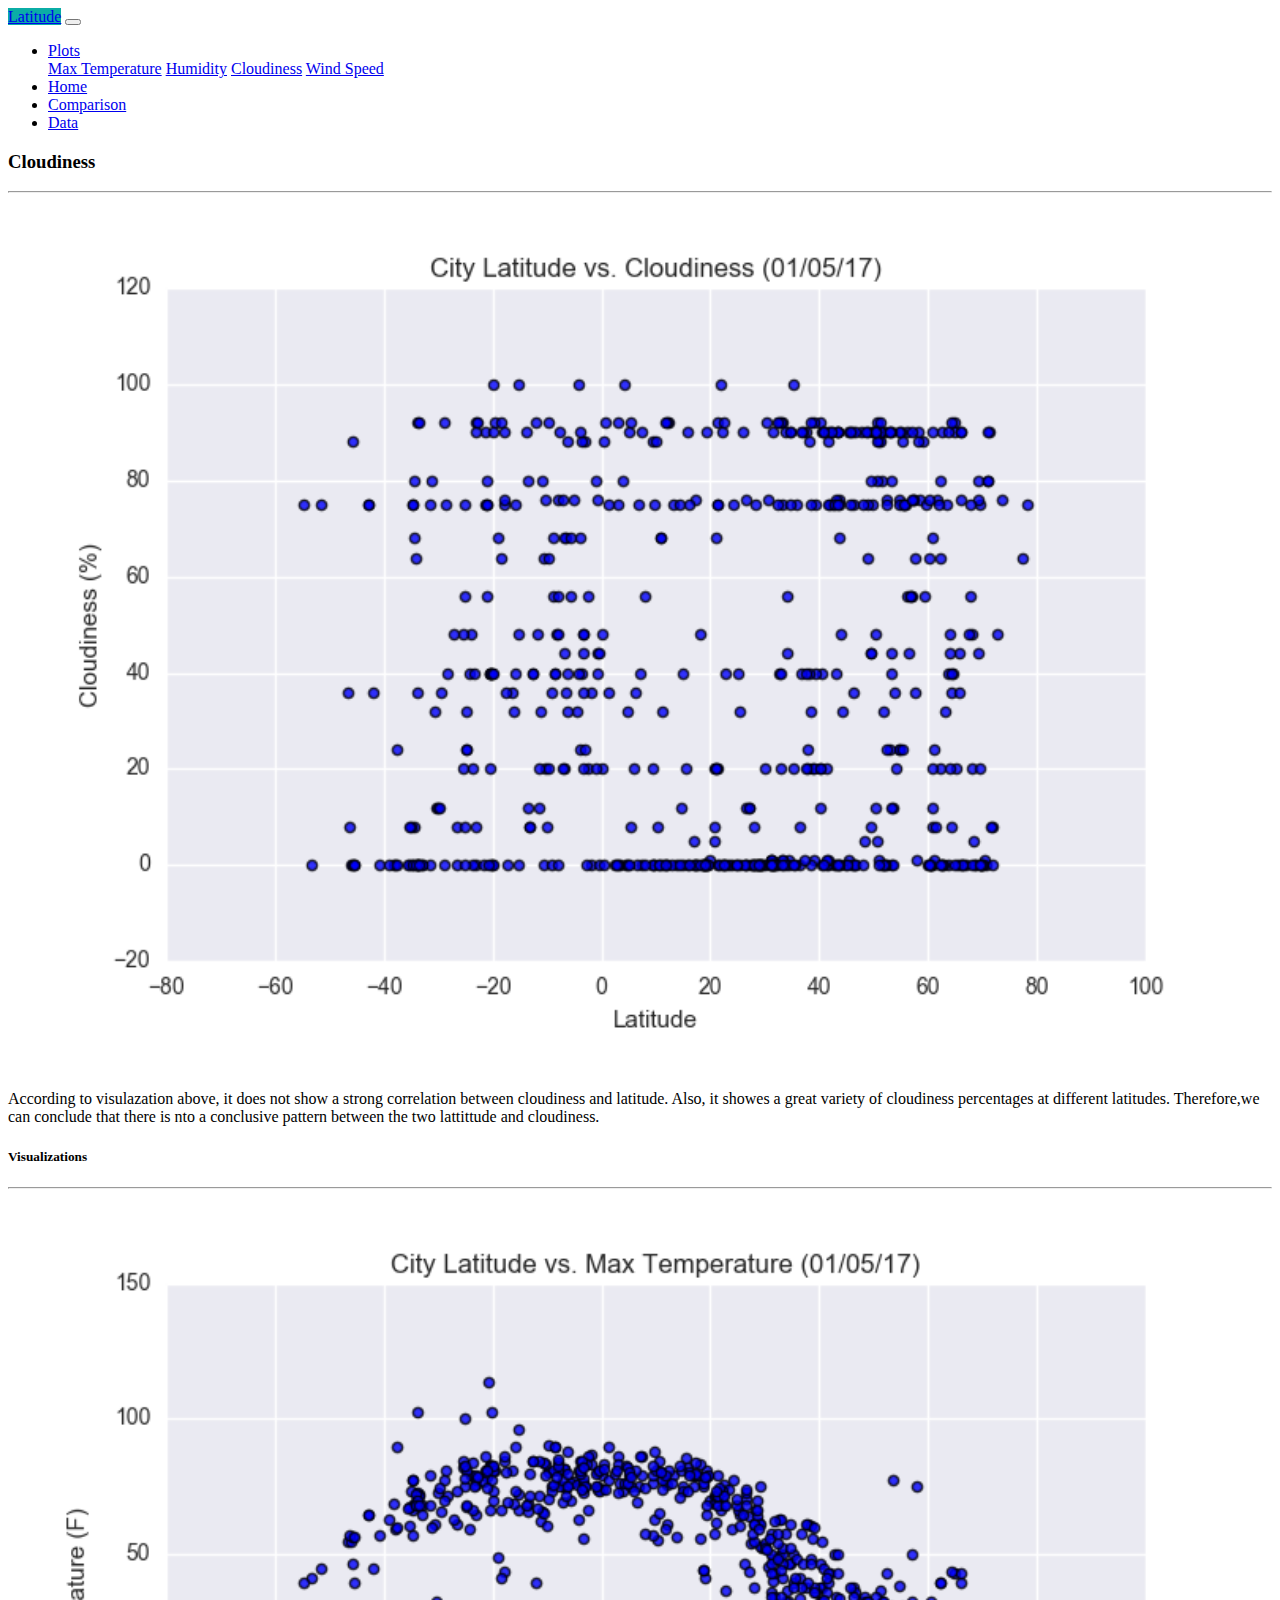
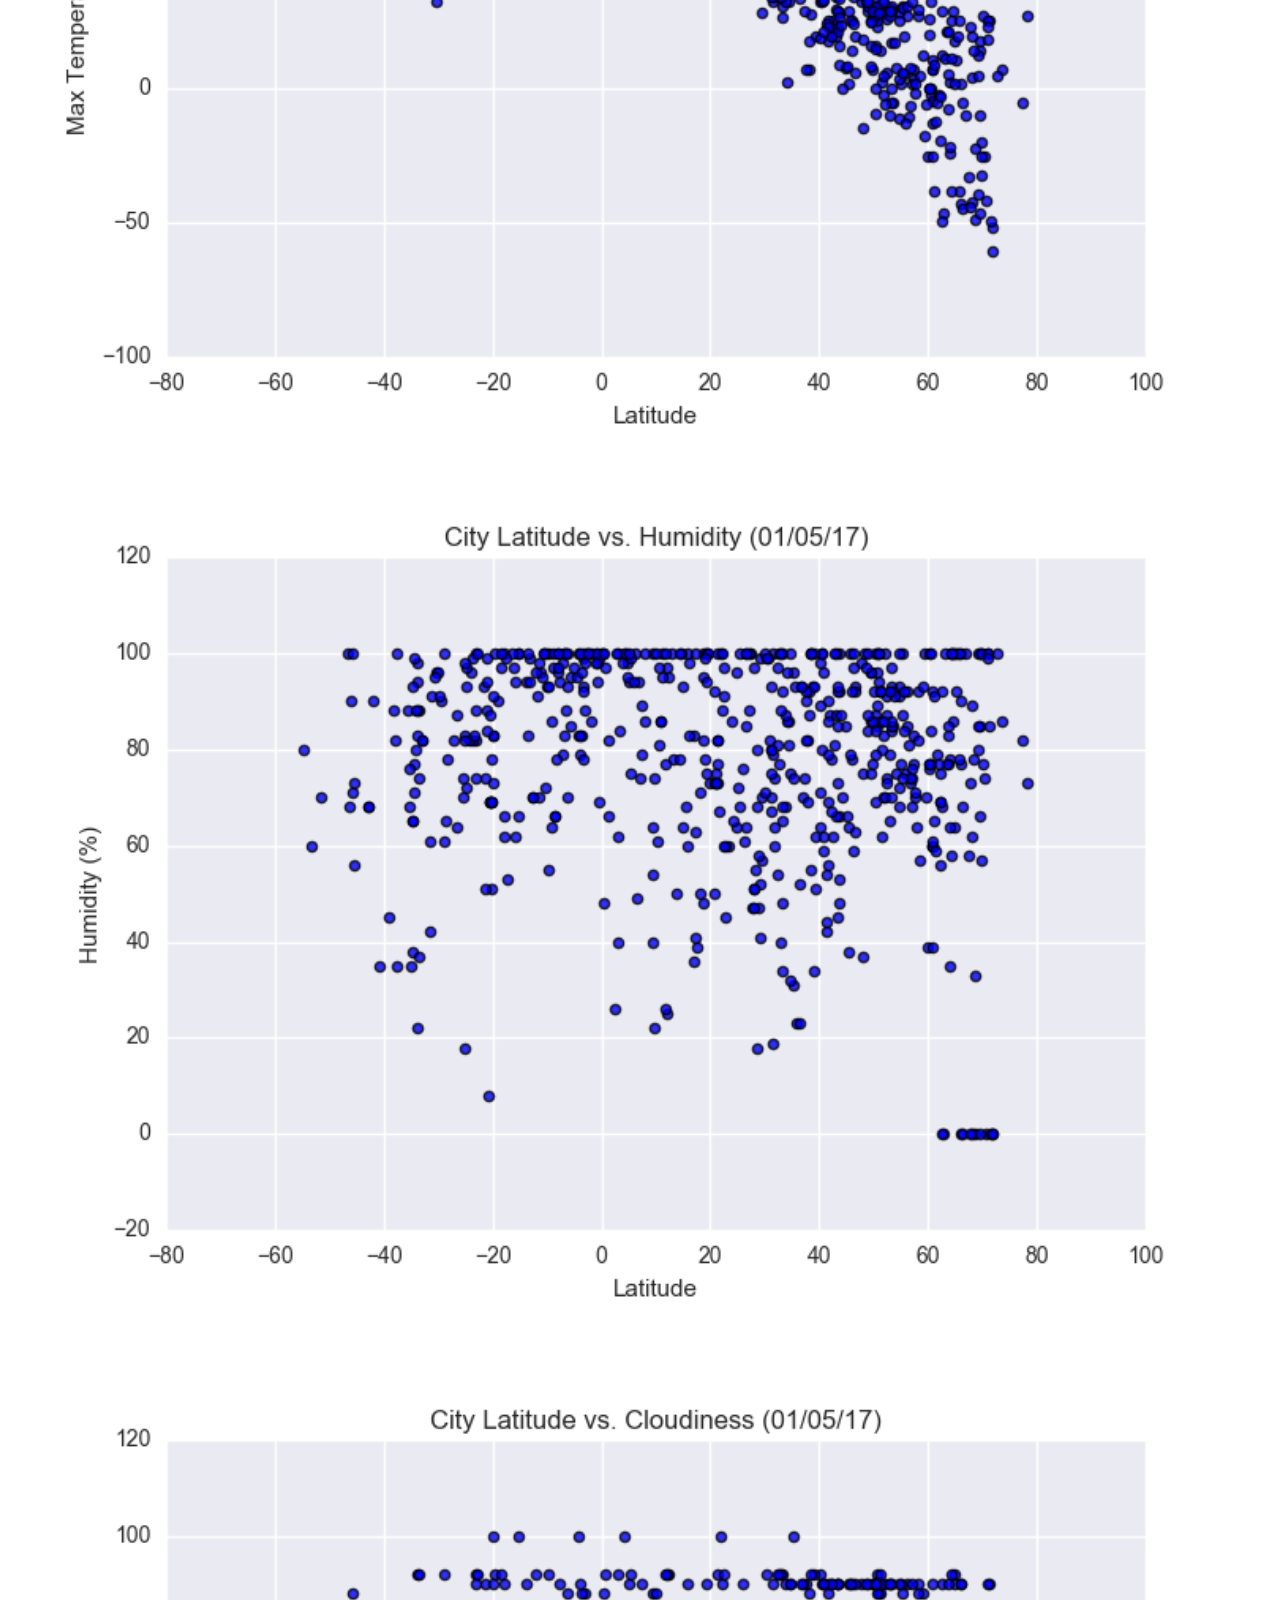
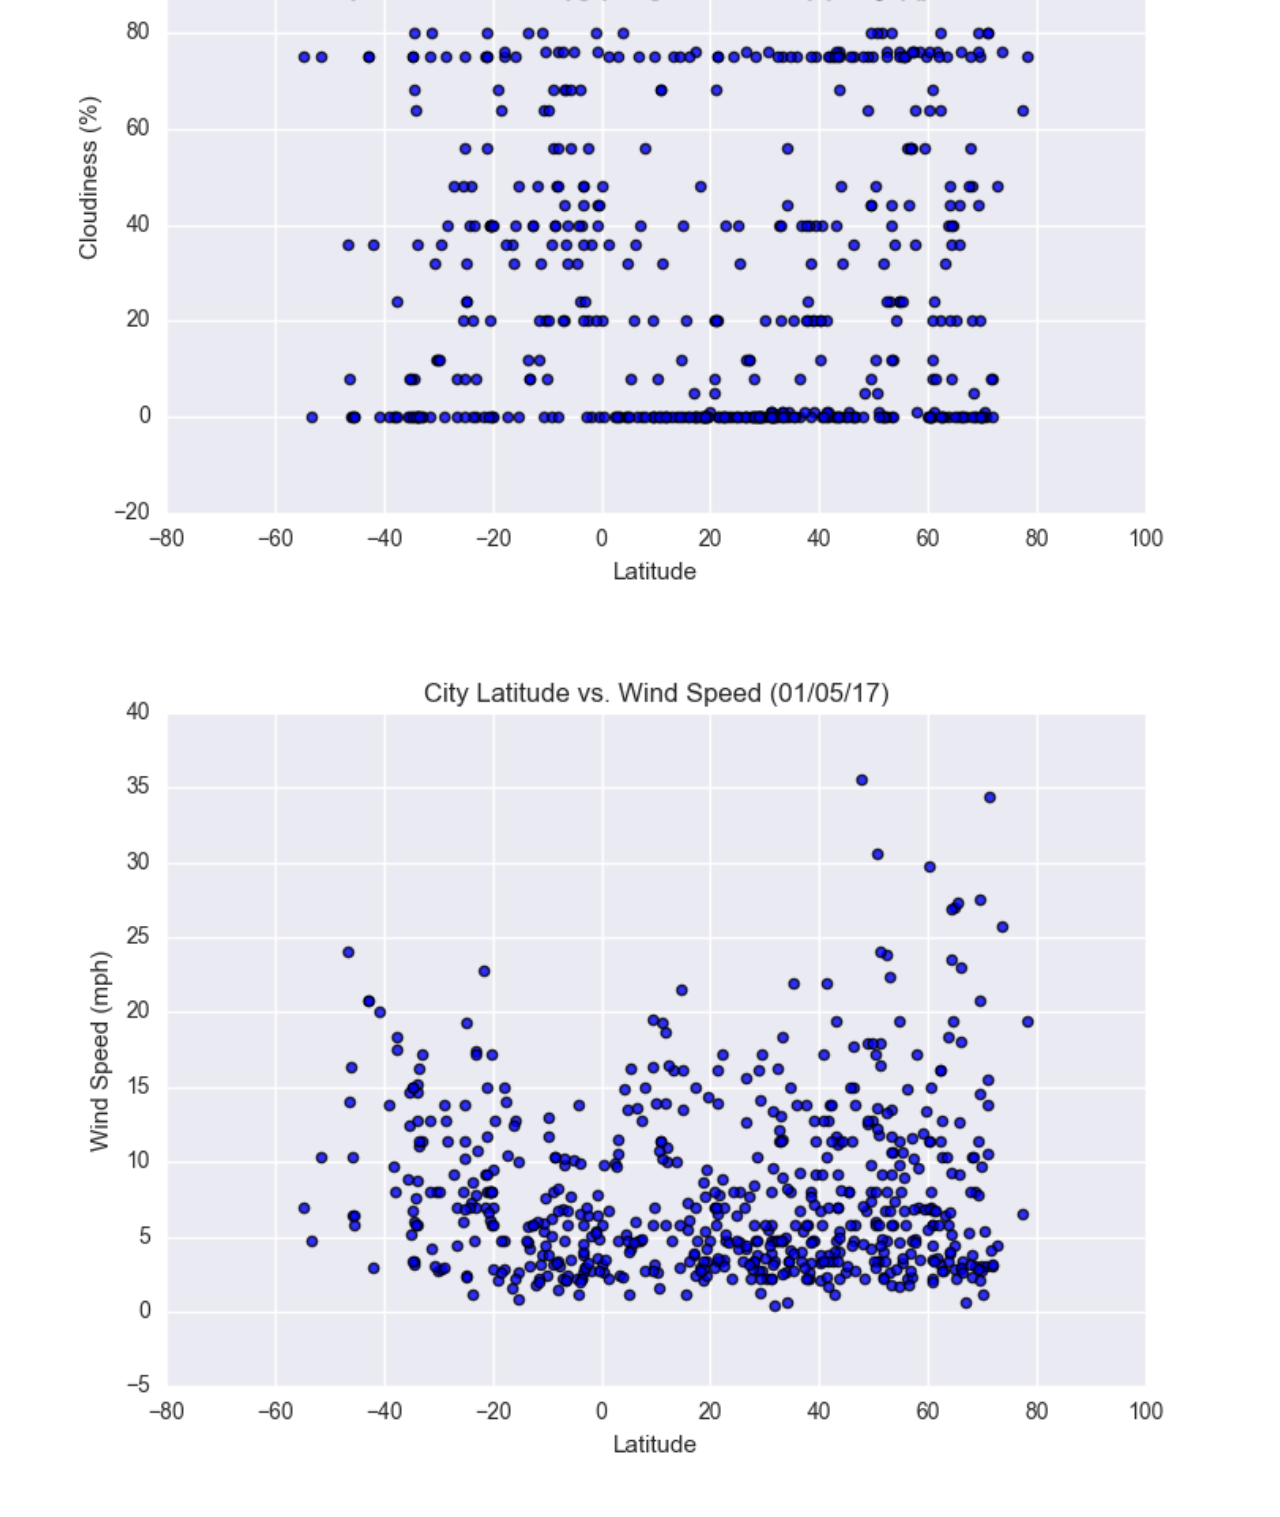
<file: viz_3.html>
<!DOCTYPE html>

<html>
  <head>
      <title> Web Design Challenge</title>
    <link rel='stylesheet' href="style.css"></link>
    <link rel="stylesheet" href="https://stackpath.bootstrapcdn.com/bootstrap/4.5.0/css/bootstrap.min.css" integrity="sha384-9aIt2nRpC12Uk9gS9baDl411NQApFmC26EwAOH8WgZl5MYYxFfc+NcPb1dKGj7Sk" crossorigin="anonymous">

<!--Descriptive Title and heading tag.
    Paragraph describing the plot

-->
</head>
<body>
    <nav class="navbar navbar-expand-lg navbar-light bg-light">
        <a class="navbar-brand" style="background-color: #0BADA6;" href="index.html">Latitude</a>
        <button class="navbar-toggler" type="button" data-toggle="collapse" data-target="#navbarNavDropdown" aria-controls="navbarNavDropdown" aria-expanded="false" aria-label="Toggle navigation">
          <span class="navbar-toggler-icon"></span>
        </button>
        <div class="collapse navbar-collapse" id="navbarNavDropdown">
          <ul class="navbar-nav ml-auto">
           <li class="nav-item dropdown">
              <a class="nav-link dropdown-toggle" href="#" id="navbarDropdownMenuLink" role="button" data-toggle="dropdown" aria-haspopup="true" aria-expanded="false">
                Plots
              </a>
              <div class="dropdown-menu" aria-labelledby="navbarDropdownMenuLink">
                <a class="dropdown-item" href="viz_1.html">Max Temperature</a>
                <a class="dropdown-item" href="viz_2.html">Humidity</a>
                <a class="dropdown-item" href="viz_3.html">Cloudiness</a>
                <a class="dropdown-item" href="viz_4.html">Wind Speed</a>
              </div>
              <li class="nav-item">
                <a class="nav-link" href="index.html">Home</a>
                    <li class="nav-item">
                        <a class="nav-link" href="comparison.html">Comparison</a>
                        </li>
                        <li class="nav-item">
                        <a class="nav-link" href="cities.html">Data</a>
            </li>
          </ul>
        </div>
      </nav>


      <div class="container">
        <div class="row">
          <div class="col-lg-7 col-md-12">
            <!-- Left box  -->
            <div class="box">
              <h3 class="title">Cloudiness</h3>
              <hr>
              <img src="../../Resources/assets/images/Fig3.png" class="vizualization rounded float-left" alt="Cloudiness Graph" height=600, width=700>
                <p>According to visulazation above, it does not show a strong correlation between cloudiness and latitude. Also, it showes a great variety of
                cloudiness percentages at different latitudes. Therefore,we can conclude that there is nto a conclusive pattern between the two lattittude and cloudiness.</p>
            </div>
          </div>
          <div class="col-lg-5 col-md-12">
            <!-- Right Box -->
            <div class="box">
              <h5 class="title">Visualizations</h5>
              <hr>
    
    
    
              <div class="row" style="padding-bottom: 10px;">
                <div class="col-6">
                  <a href="viz_1.html">
                    <img class="panel" src="../Resources/assets/images/Fig1.png" alt="Max Temperature Image" height=150, width=150>
                  </a>
                </div>
                <div class="col-6">
                  <a href="viz_2.html">
                    <img class="panel" src="../Resources/assets/images/Fig2.png" alt="Humidity Graph" height=150, width=150>
                  </a>
                </div>
              </div>
  
              <div class="row" style="padding-bottom: 10px;">
                <div class="col-6">
                  <a href="viz_3.html">
                    <img class="panel" src="../Resources/assets/images/Fig3.png" alt="Cloudiness Graph" height=150, width=150>
                  </a>
                </div>
                <div class="col-6">
                  <a href="viz_4.html">
                    <img class="panel" src="../Resources/assets/images/Fig4.png" alt="Wind Speed Graph" height=150, width=150>
                  </a>
                </div>



<script src="https://code.jquery.com/jquery-3.5.1.slim.min.js" integrity="sha384-DfXdz2htPH0lsSSs5nCTpuj/zy4C+OGpamoFVy38MVBnE+IbbVYUew+OrCXaRkfj" crossorigin="anonymous"></script>
<script src="https://cdn.jsdelivr.net/npm/popper.js@1.16.0/dist/umd/popper.min.js" integrity="sha384-Q6E9RHvbIyZFJoft+2mJbHaEWldlvI9IOYy5n3zV9zzTtmI3UksdQRVvoxMfooAo" crossorigin="anonymous"></script>
<script src="https://stackpath.bootstrapcdn.com/bootstrap/4.5.0/js/bootstrap.min.js" integrity="sha384-OgVRvuATP1z7JjHLkuOU7Xw704+h835Lr+6QL9UvYjZE3Ipu6Tp75j7Bh/kR0JKI" crossorigin="anonymous"></script>

</body>
</html>
</file>
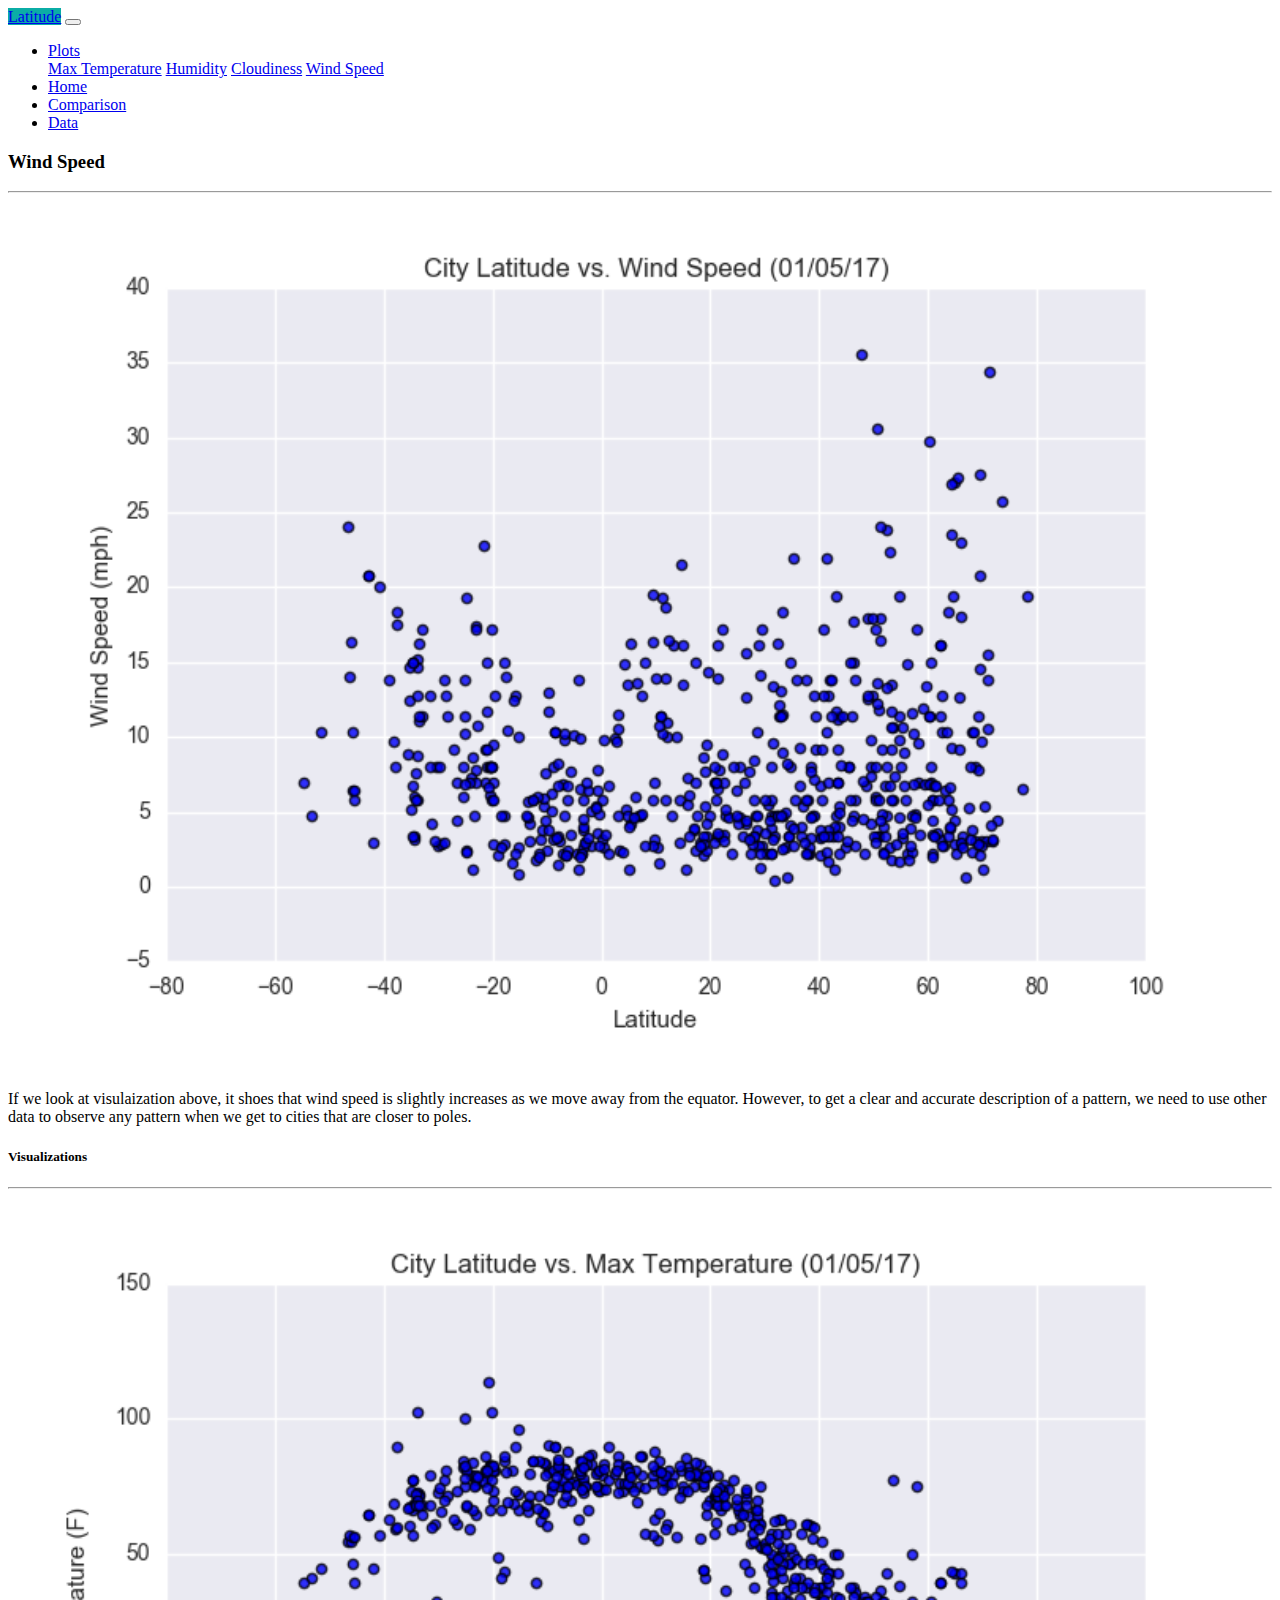
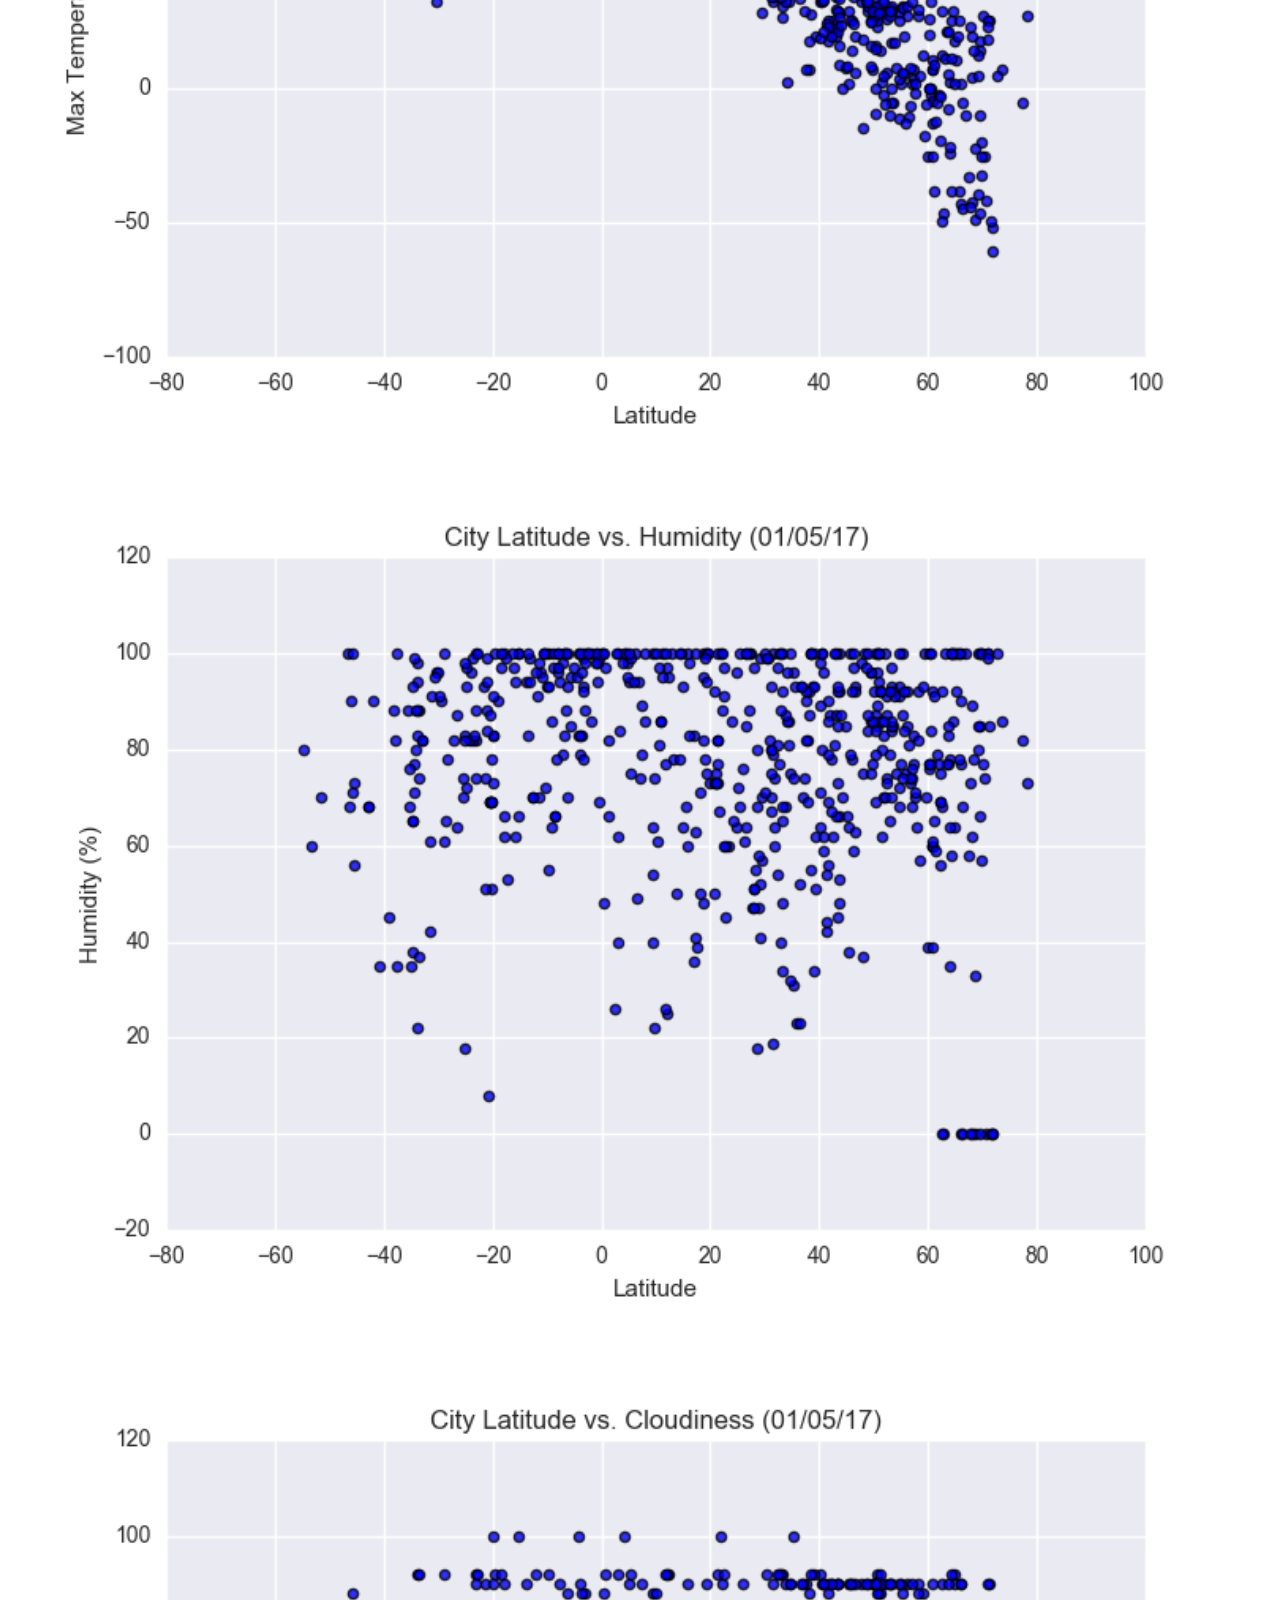
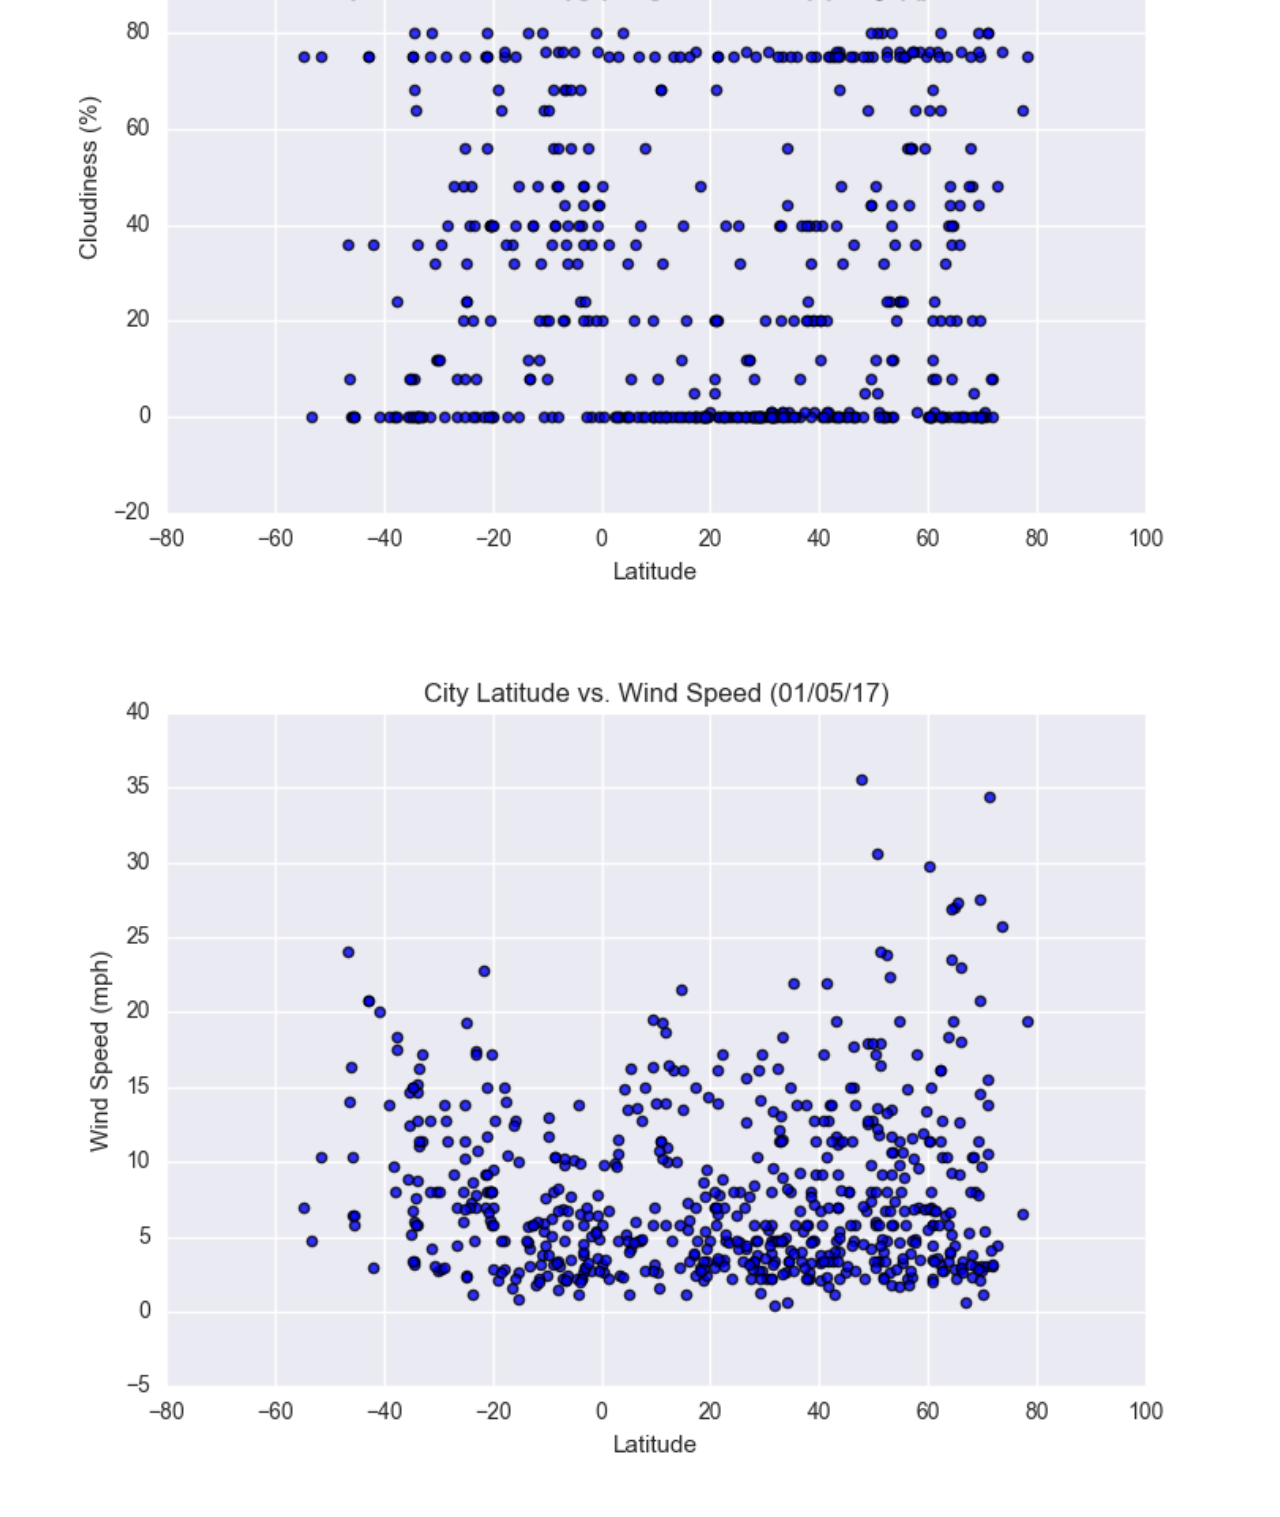
<file: viz_4.html>
<!DOCTYPE html>

<html>
  <head>
      <title> Web Design Challenge</title>
    <link rel='stylesheet' href="style.css"></link>
    <link rel="stylesheet" href="https://stackpath.bootstrapcdn.com/bootstrap/4.5.0/css/bootstrap.min.css" integrity="sha384-9aIt2nRpC12Uk9gS9baDl411NQApFmC26EwAOH8WgZl5MYYxFfc+NcPb1dKGj7Sk" crossorigin="anonymous">

<!--Descriptive Title and heading tag.
    Paragraph describing the plot

-->
</head>
<body>
    <nav class="navbar navbar-expand-lg navbar-light bg-light">
        <a class="navbar-brand" style="background-color: #0BADA6;" href="index.html">Latitude</a>
        <button class="navbar-toggler" type="button" data-toggle="collapse" data-target="#navbarNavDropdown" aria-controls="navbarNavDropdown" aria-expanded="false" aria-label="Toggle navigation">
          <span class="navbar-toggler-icon"></span>
        </button>
        <div class="collapse navbar-collapse" id="navbarNavDropdown">
          <ul class="navbar-nav ml-auto">
           <li class="nav-item dropdown">
              <a class="nav-link dropdown-toggle" href="#" id="navbarDropdownMenuLink" role="button" data-toggle="dropdown" aria-haspopup="true" aria-expanded="false">
                Plots
              </a>
              <div class="dropdown-menu" aria-labelledby="navbarDropdownMenuLink">
                <a class="dropdown-item" href="viz_1.html">Max Temperature</a>
                <a class="dropdown-item" href="viz_2.html">Humidity</a>
                <a class="dropdown-item" href="viz_3.html">Cloudiness</a>
                <a class="dropdown-item" href="viz_4.html">Wind Speed</a>
              </div>
              <li class="nav-item">
                <a class="nav-link" href="index.html">Home</a>
                    <li class="nav-item">
                        <a class="nav-link" href="comparison.html">Comparison</a>
                        </li>
                        <li class="nav-item">
                        <a class="nav-link" href="cities.html">Data</a>
            </li>
          </ul>
        </div>
      </nav>


      <div class="container">
        <div class="row">
          <div class="col-lg-7 col-md-12">
            <!-- Left box  -->
            <div class="box">
              <h3 class="title">Wind Speed</h3>
              <hr>
              <img src="../../Resources/assets/images/Fig4.png" class="vizualization rounded float-left" alt="Wind Speed Graph" height=600, width=700>
              <p>If we look at visulaization above, it shoes that wind speed is slightly increases as we move away from the equator. However, to 
               get a clear and accurate description of a pattern, we need to use other data to observe any pattern when we get to cities that are closer to poles.</P>
            </div>
          </div>
          <div class="col-lg-5 col-md-12">
            <!-- Right Box -->
            <div class="box">
              <h5 class="title">Visualizations</h5>
              <hr>
    
    
    
             
              <div class="row" style="padding-bottom: 10px;">
                <div class="col-6">
                  <a href="viz_1.html">
                    <img class="panel" src="../Resources/assets/images/Fig1.png" alt="Max Temperature Image" height=150, width=150>
                  </a>
                </div>
                <div class="col-6">
                  <a href="viz_2.html">
                    <img class="panel" src="../Resources/assets/images/Fig2.png" alt="Humidity Graph" height=150, width=150>
                  </a>
                </div>
              </div>
  
              <div class="row" style="padding-bottom: 10px;">
                <div class="col-6">
                  <a href="viz_3.html">
                    <img class="panel" src="../Resources/assets/images/Fig3.png" alt="Cloudiness Graph" height=150, width=150>
                  </a>
                </div>
                <div class="col-6">
                  <a href="viz_4.html">
                    <img class="panel" src="../Resources/assets/images/Fig4.png" alt="Wind Speed Graph" height=150, width=150>
                  </a>
                </div>
    



<script src="https://code.jquery.com/jquery-3.5.1.slim.min.js" integrity="sha384-DfXdz2htPH0lsSSs5nCTpuj/zy4C+OGpamoFVy38MVBnE+IbbVYUew+OrCXaRkfj" crossorigin="anonymous"></script>
<script src="https://cdn.jsdelivr.net/npm/popper.js@1.16.0/dist/umd/popper.min.js" integrity="sha384-Q6E9RHvbIyZFJoft+2mJbHaEWldlvI9IOYy5n3zV9zzTtmI3UksdQRVvoxMfooAo" crossorigin="anonymous"></script>
<script src="https://stackpath.bootstrapcdn.com/bootstrap/4.5.0/js/bootstrap.min.js" integrity="sha384-OgVRvuATP1z7JjHLkuOU7Xw704+h835Lr+6QL9UvYjZE3Ipu6Tp75j7Bh/kR0JKI" crossorigin="anonymous"></script>

</body>
</html>
</file>
<file: style.css>
img{
    width: 100%; 
    height: 100%;
    

}
</file>
